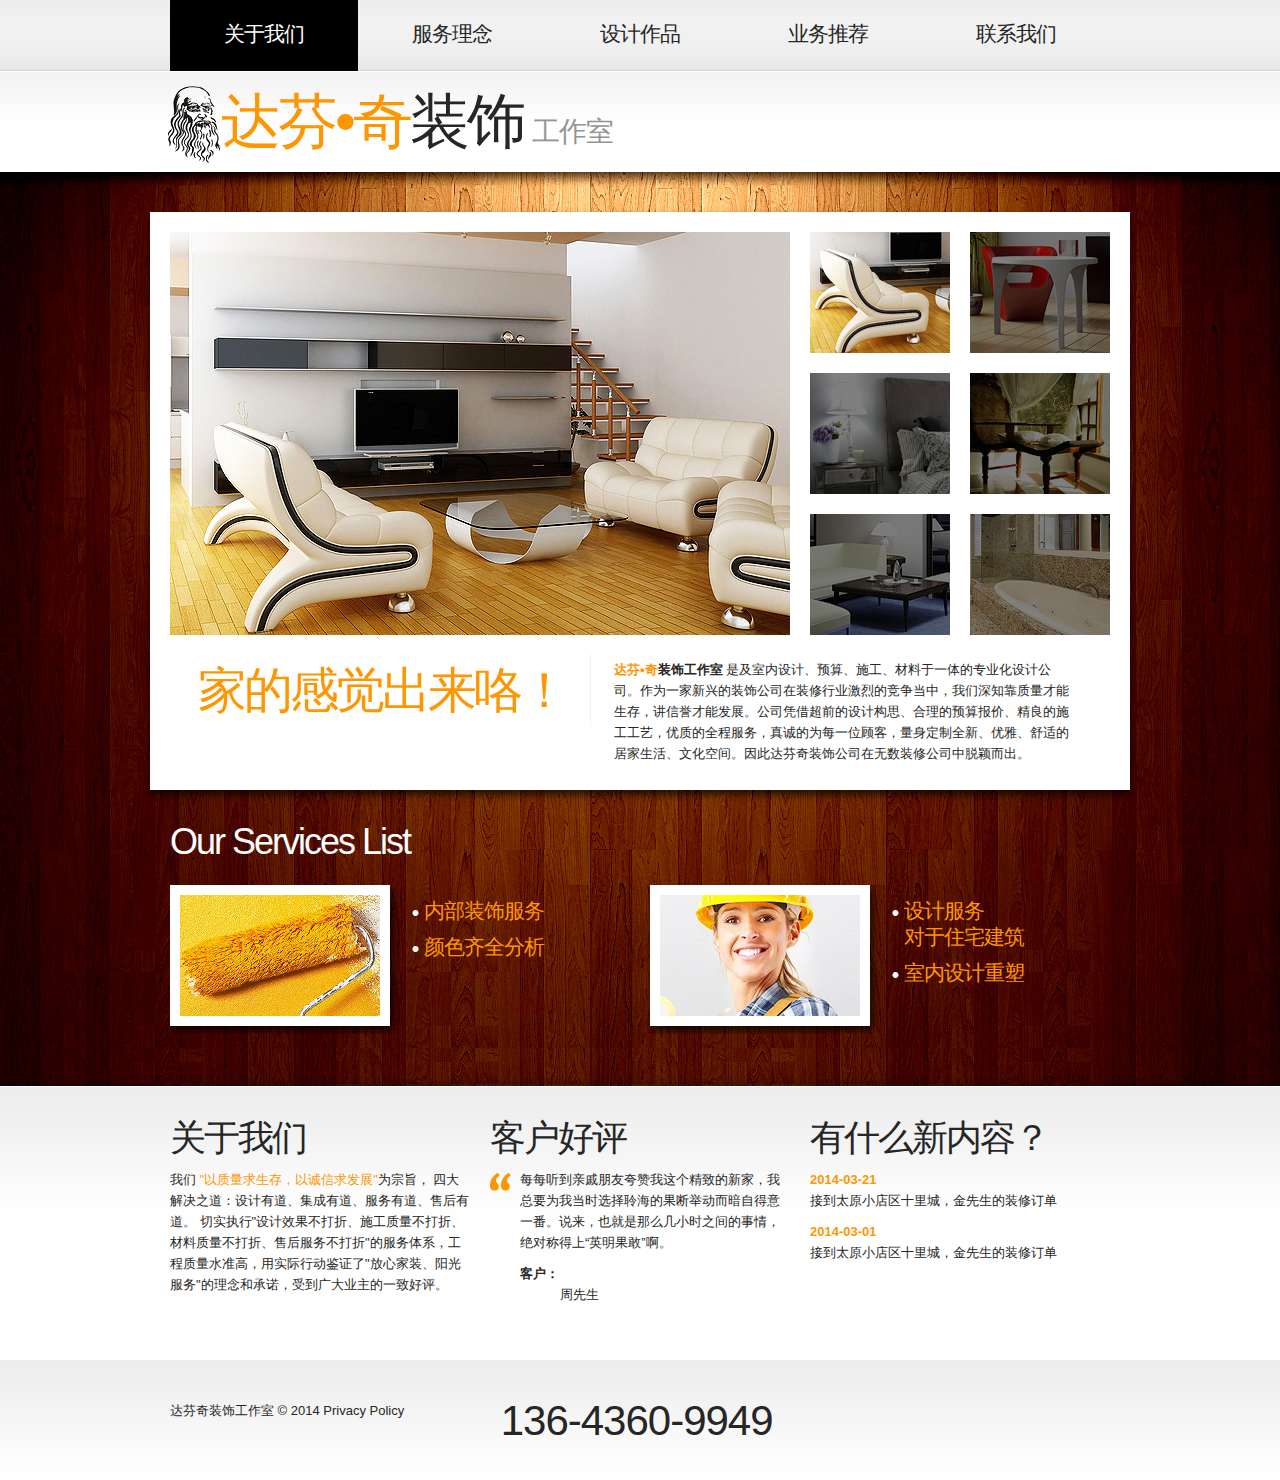
<file: index.html>
<!DOCTYPE html>
<html lang="en">
<head>
    <title>达芬•奇装饰工作室</title>
    <meta charset="utf-8">
    <link rel="stylesheet" href="css/reset.css" type="text/css" media="screen">
    <link rel="stylesheet" href="css/style.css" type="text/css" media="screen">
    <link rel="stylesheet" href="css/grid.css" type="text/css" media="screen">
    <script src="js/jquery-1.6.2.min.js" type="text/javascript"></script>
    <script src="js/jquery.galleriffic.js" type="text/javascript"></script>
    <script src="js/jquery.opacityrollover.js" type="text/javascript"></script>
    <!--[if lt IE 7]>
    <div style=' clear: both; text-align:center; position: relative;'>
        <a href="javascript:if(confirm('http://www.microsoft.com/windows/internet-explorer/default.aspx?ocid=ie6_countdown_bannercode  \n\n���ļ��޷��� Teleport Ultra ����, ��Ϊ ����һ�����·���ⲿ������Ϊ�����ʼ��ַ�ĵ�ַ��  \n\n�����ڷ������ϴ���?'))window.location='http://www.microsoft.com/windows/internet-explorer/default.aspx?ocid=ie6_countdown_bannercode'"
           tppabs="http://www.microsoft.com/windows/internet-explorer/default.aspx?ocid=ie6_countdown_bannercode"><img
                src="../../../../storage.ie6countdown.com/assets/100/images/banners/warning_bar_0000_us.jpg"
                tppabs="http://storage.ie6countdown.com/assets/100/images/banners/warning_bar_0000_us.jpg" border="0"
                alt=""/></a>
    </div>
    <![endif]-->
    <!--[if lt IE 9]>
    <script type="text/javascript" src="js/html5.js"></script>
    <link rel="stylesheet" href="css/ie.css" type="text/css" media="screen">
    <![endif]-->
</head>
<body id="page1">
<!--==============================header=================================-->
<header>
    <div class="row-1">
        <div class="main">
            <div class="container_12">
                <div class="grid_12">
                    <nav>
                        <ul class="menu">
                            <li><a class="active" href="index.html">关于我们</a></li>
                            <li><a href="services.html">服务理念</a></li>
                            <li><a href="catalogue.html">设计作品</a></li>
                            <li><a href="pricing.html">业务推荐</a></li>
                            <li><a href="contacts.html">联系我们</a></li>
                        </ul>
                    </nav>
                </div>
            </div>
            <div class="clear"></div>
        </div>
    </div>
    <div class="row-2">
        <div class="main">
            <div class="container_12">
                <div class="grid_9">
                    <h1>
                        <a class="logo" href="index.html"><img src="images/logo.png"><strong>达芬•奇</strong>装饰</a>
                        <span>工作室</span>
                    </h1>
                </div>
                <!--  <div class="grid_3">
                   <form id="search-form" method="post" enctype="multipart/form-data">
                       <fieldset>
                           <div class="search-field">
                            <input name="search" type="text"/>
                               <a class="search-button" href="#"
                                  onClick="document.getElementById('search-form').submit()"><span>search</span></a>
                          </div>
                        </fieldset>
                    </form>
                </div>     -->
                <div class="clear"></div>
            </div>
        </div>
    </div>
</header>
<div class="ic">More Website Templates @ TemplateMonster.com - August22nd 2011!</div>

<!-- content -->
<section id="content">
    <div class="bg-top">
        <div class="bg-top-2">
            <div class="bg">
                <div class="bg-top-shadow">
                    <div class="main">
                        <div class="gallery p3">
                            <div class="wrapper indent-bot">
                                <div id="gallery" class="content">
                                    <div class="wrapper">
                                        <div class="slideshow-container">
                                            <div id="slideshow" class="slideshow"></div>
                                        </div>
                                    </div>
                                </div>
                                <div id="thumbs" class="navigation">
                                    <ul class="thumbs noscript">
                                        <li>
                                            <a class="thumb" href="images/gallery-img1.jpg" title=""> <img
                                                    src="images/thumb-1.jpg" alt=""/><span></span> </a>
                                        </li>
                                        <li>
                                            <a class="thumb" href="images/gallery-img2.jpg"
                                               title=""> <img src="images/thumb-2.jpg"
                                                              alt=""/> <span></span></a>
                                        </li>
                                        <li>
                                            <a class="thumb" href="images/gallery-img3.jpg"
                                               title=""> <img src="images/thumb-3.jpg"
                                                              alt=""/> <span></span></a>
                                        </li>
                                        <li>
                                            <a class="thumb" href="images/gallery-img4.jpg"
                                               title=""> <img src="images/thumb-4.jpg"
                                                              alt=""/> <span></span></a>
                                        </li>
                                        <li>
                                            <a class="thumb" href="images/gallery-img5.jpg"
                                               title=""> <img src="images/thumb-5.jpg"
                                                              alt=""/> <span></span></a>
                                        </li>
                                        <li>
                                            <a class="thumb" href="images/gallery-img6.jpg"
                                               title=""> <img src="images/thumb-6.jpg"
                                                              alt=""/> <span></span></a>
                                        </li>
                                    </ul>
                                </div>
                            </div>
                            <div class="inner">
                                <div class="wrapper">
                                    <span class="title img-indent3">家的感觉出来咯！</span>

                                    <div class="extra-wrap indent-top2">

                                        <strong><a target="_blank">达芬•奇</a>装饰工作室</strong>
                                        是及室内设计、预算、施工、材料于一体的专业化设计公司。作为一家新兴的装饰公司在装修行业激烈的竞争当中，我们深知靠质量才能生存，讲信誉才能发展。公司凭借超前的设计构思、合理的预算报价、精良的施工工艺，优质的全程服务，真诚的为每一位顾客，量身定制全新、优雅、舒适的居家生活、文化空间。因此达芬奇装饰公司在无数装修公司中脱颖而出。
                                    </div>
                                </div>
                            </div>
                        </div>
                        <div class="container_12">
                            <div class="wrapper">
                                <article class="grid_12">
                                    <h3 class="color-1">Our Services List</h3>

                                    <div class="wrapper">
                                        <article class="grid_6 alpha">
                                            <figure class="img-indent frame"><img src="images/page1-img1.jpg"
                                                                                  alt=""/></figure>
                                            <div class="extra-wrap">
                                                <div class="indent-top">
                                                    <ul class="list-1">
                                                        <li><a href="#">内部装饰服务</a></li>
                                                        <li class="last"><a href="#">颜色齐全分析</a>
                                                        </li>
                                                    </ul>
                                                </div>
                                            </div>
                                            <div class="clear"></div>
                                        </article>
                                        <article class="grid_6 omega">
                                            <figure class="img-indent frame"><img src="images/page1-img2.jpg"
                                                                                  alt=""/></figure>
                                            <div class="extra-wrap">
                                                <div class="indent-top">
                                                    <ul class="list-1">
                                                        <li><a href="#">设计服务<br>对于住宅建筑</a>
                                                        </li>
                                                        <li class="last"><a href="#">室内设计重塑</a></li>
                                                    </ul>
                                                </div>
                                            </div>
                                            <div class="clear"></div>
                                        </article>
                                    </div>
                                </article>
                            </div>
                        </div>
                    </div>
                </div>
            </div>
        </div>
    </div>
    <div class="bg-bot">
        <div class="main">
            <div class="container_12">
                <div class="wrapper">
                    <article class="grid_4">
                        <h3 class="prev-indent-bot">关于我们</h3>

                        <p class="prev-indent-bot">我们<a target="_blank">
                            "以质量求生存，以诚信求发展"</a>为宗旨， 四大解决之道：设计有道、集成有道、服务有道、售后有道。
                            切实执行"设计效果不打折、施工质量不打折、材料质量不打折、售后服务不打折"的服务体系，工程质量水准高，用实际行动鉴证了"放心家装、阳光服务"的理念和承诺，受到广大业主的一致好评。
                    </article>
                    <article class="grid_4">
                        <h3 class="prev-indent-bot">客户好评</h3>

                        <div class="quote">
                            <p class="prev-indent-bot">每每听到亲戚朋友夸赞我这个精致的新家，我总要为我当时选择聆海的果断举动而暗自得意一番。说来，也就是那么几小时之间的事情，绝对称得上“英明果敢”啊。
                            </p>
                            <h5>客户：</h5>
                            &nbsp;&nbsp;&nbsp;&nbsp;&nbsp;&nbsp;&nbsp;&nbsp;&nbsp;&nbsp;
                            周先生
                        </div>
                    </article>
                    <article class="grid_4">
                        <h3 class="prev-indent-bot">有什么新内容？</h3>
                        <time class="tdate-1" datetime="2011-08-15"><a class="link" href="#">2014-03-21</a></time>
                        <p class="prev-indent-bot">接到太原小店区十里城，金先生的装修订单</p>
                        <time class="tdate-1" datetime="2011-08-11"><a class="link" href="#">2014-03-01</a></time>
                        <p class="prev-indent-bot">接到太原小店区十里城，金先生的装修订单</p>
                    </article>
                </div>
            </div>
        </div>
    </div>
</section>

<!--==============================footer=================================-->
<footer>
    <div class="main">
        <div class="container_12">
            <div class="wrapper">
                <div class="grid_4">
                    <div>达芬奇装饰工作室 &copy; 2014 <a class="link color-3" href="#">Privacy Policy</a>
                    </div>

                </div>
                <div class="grid_4">
                    <span class="phone-numb"><span></span> 136-4360-9949</span>
                </div>
                <!--<div class="grid_4">
                    <ul class="list-services">
                        <li><a href="#"></a></li>
                        <li><a class="item-2" href="#"></a></li>
                        <li><a class="item-3" href="#"></a></li>
                        <li><a class="item-4" href="#"></a></li>
                    </ul>
                </div>-->
            </div>
        </div>
    </div>
</footer>
<script type="text/javascript">
    $(window).load(function () {
        // We only want these styles applied when javascript is enabled
        $('div.navigation').css({'width': '320px', 'float': 'right'});
        $('div.content').css('display', 'block');

        // Initially set opacity on thumbs and add
        // additional styling for hover effect on thumbs
        var onMouseOutOpacity = 0.5;
        $('#thumbs ul.thumbs li span').opacityrollover({
            mouseOutOpacity: onMouseOutOpacity,
            mouseOverOpacity: 0.0,
            fadeSpeed: 'fast',
            exemptionSelector: '.selected'
        });

        // Initialize Advanced Galleriffic Gallery
        var gallery = $('#thumbs').galleriffic({
            delay: 7000,
            numThumbs: 12,
            preloadAhead: 6,
            enableTopPager: false,
            enableBottomPager: false,
            imageContainerSel: '#slideshow',
            controlsContainerSel: '',
            captionContainerSel: '',
            loadingContainerSel: '',
            renderSSControls: true,
            renderNavControls: true,
            playLinkText: 'Play Slideshow',
            pauseLinkText: 'Pause Slideshow',
            prevLinkText: 'Prev',
            nextLinkText: 'Next',
            nextPageLinkText: 'Next',
            prevPageLinkText: 'Prev',
            enableHistory: true,
            autoStart: 7000,
            syncTransitions: true,
            defaultTransitionDuration: 900,
            onSlideChange: function (prevIndex, nextIndex) {
                // 'this' refers to the gallery, which is an extension of $('#thumbs')
                this.find('ul.thumbs li span')
                        .css({opacity: 0.5})
            },
            onPageTransitionOut: function (callback) {
                this.find('ul.thumbs li span').css({display: 'block'});
            },
            onPageTransitionIn: function () {
                this.find('ul.thumbs li span').css({display: 'none'});
            }
        });
    });
</script>
</body>
</html>
</file>
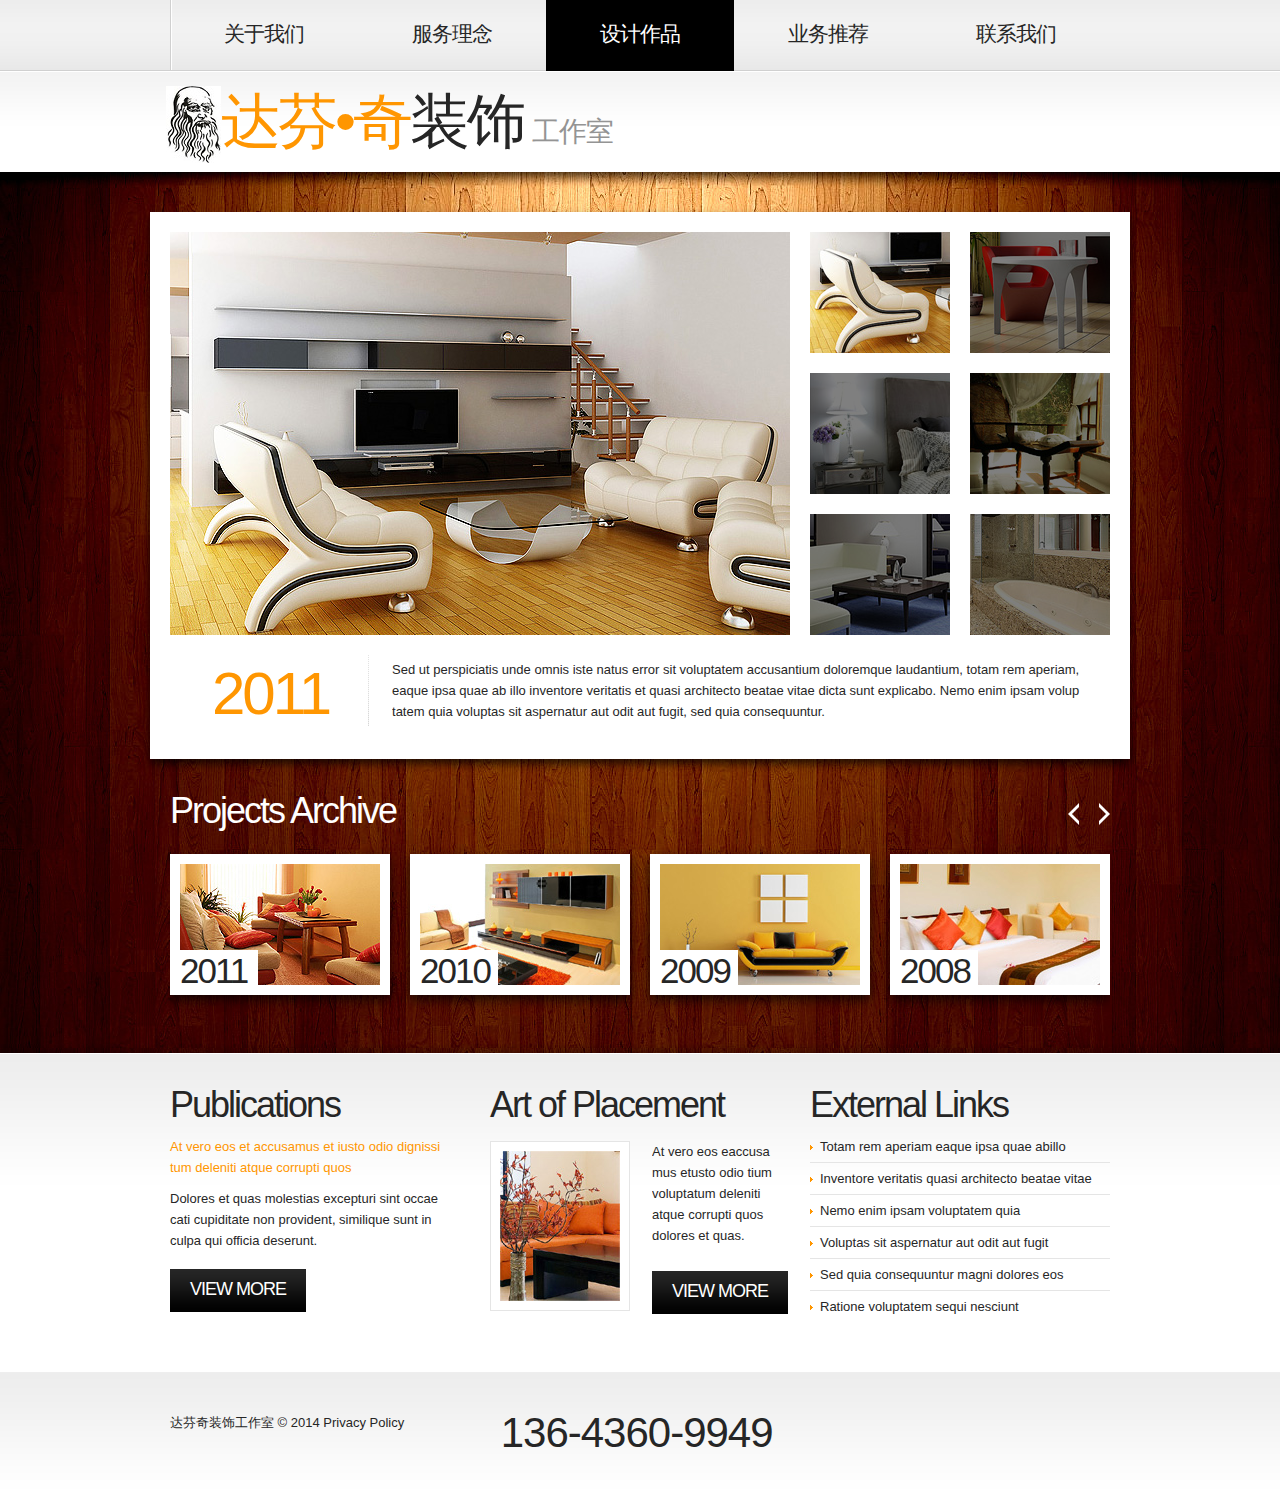
<file: catalogue.html>
<!DOCTYPE html>
<html lang="en">
<head>
    <title>设计作品</title>
    <meta charset="utf-8">
    <link rel="stylesheet" href="css/reset.css" tppabs="http://demo.html5xcss3.com/html5themes/templatesmonster/interio/css/reset.css" type="text/css" media="screen">
    <link rel="stylesheet" href="css/style.css" tppabs="http://demo.html5xcss3.com/html5themes/templatesmonster/interio/css/style.css" type="text/css" media="screen">
    <link rel="stylesheet" href="css/grid.css" tppabs="http://demo.html5xcss3.com/html5themes/templatesmonster/interio/css/grid.css" type="text/css" media="screen">   
    <script src="js/jquery-1.6.2.min.js" tppabs="http://demo.html5xcss3.com/html5themes/templatesmonster/interio/js/jquery-1.6.2.min.js" type="text/javascript"></script> 
    <script src="js/jquery.easing.1.3.js" tppabs="http://demo.html5xcss3.com/html5themes/templatesmonster/interio/js/jquery.easing.1.3.js" type="text/javascript"></script>
    <script src="js/jcarousellite_1.0.1.js" tppabs="http://demo.html5xcss3.com/html5themes/templatesmonster/interio/js/jcarousellite_1.0.1.js" type="text/javascript"></script>
    <script src="js/jquery.galleriffic.js" tppabs="http://demo.html5xcss3.com/html5themes/templatesmonster/interio/js/jquery.galleriffic.js" type="text/javascript"></script>
    <script src="js/jquery.opacityrollover.js" tppabs="http://demo.html5xcss3.com/html5themes/templatesmonster/interio/js/jquery.opacityrollover.js" type="text/javascript"></script> 
    <script type="text/javascript">
		$(document).ready(function() { 
			$(".jCarouselLite").jCarouselLite({
				  btnNext: ".next",
				  btnPrev: ".prev",		  
				  speed: 400,		  
				  vertical: false,
				  circular: true,
				  easing:'easeOutQuart',
				  visible: 4,
				  start: 0,
				  scroll: 1
			 });
		});
	</script>    
	<!--[if lt IE 7]>
        <div style=' clear: both; text-align:center; position: relative;'>
            <a href="javascript:if(confirm('http://www.microsoft.com/windows/internet-explorer/default.aspx?ocid=ie6_countdown_bannercode  \n\n���ļ��޷��� Teleport Ultra ����, ��Ϊ ����һ�����·���ⲿ������Ϊ�����ʼ��ַ�ĵ�ַ��  \n\n�����ڷ������ϴ���?'))window.location='http://www.microsoft.com/windows/internet-explorer/default.aspx?ocid=ie6_countdown_bannercode'" tppabs="http://www.microsoft.com/windows/internet-explorer/default.aspx?ocid=ie6_countdown_bannercode"><img src="../../../../storage.ie6countdown.com/assets/100/images/banners/warning_bar_0000_us.jpg" tppabs="http://storage.ie6countdown.com/assets/100/images/banners/warning_bar_0000_us.jpg" border="0"  alt="" /></a>
        </div>
	<![endif]-->
    <!--[if lt IE 9]>
   		<script type="text/javascript" src="js/html5.js" tppabs="http://demo.html5xcss3.com/html5themes/templatesmonster/interio/js/html5.js"></script>
        <link rel="stylesheet" href="css/ie.css" tppabs="http://demo.html5xcss3.com/html5themes/templatesmonster/interio/css/ie.css" type="text/css" media="screen">
	<![endif]-->
</head>
<body id="page3">
	<!--==============================header=================================-->
    <header>
    	<div class="row-1">
        	<div class="main">
            	<div class="container_12">
                	<div class="grid_12">
                    	<nav>
                            <ul class="menu">
                                <li><a href="index.html">关于我们</a></li>
                                <li><a href="services.html">服务理念</a></li>
                                <li><a class="active" href="catalogue.html">设计作品</a></li>
                                <li><a href="pricing.html">业务推荐</a></li>
                                <li><a href="contacts.html">联系我们</a></li>
                            </ul>
                        </nav>
                    </div>
                </div>
                <div class="clear"></div>
            </div>
        </div>
        <div class="row-2">
        	<div class="main">
            	<div class="container_12">
                	<div class="grid_9">
                    	<h1>
                            <a class="logo" href="index.html"><img src="images/logo.jpg"><strong>达芬•奇</strong>装饰</a>
                            <span>工作室</span>
                        </h1>
                    </div>
                    <!--<div class="grid_3">
                    	<form id="search-form" method="post" enctype="multipart/form-data">
                            <fieldset>	
                                <div class="search-field">
                                    <input name="search" type="text" />
                                    <a class="search-button" href="#" onClick="document.getElementById('search-form').submit()"><span>search</span></a>	
                                </div>						
                            </fieldset>
                        </form>
                     </div>
                     <div class="clear"></div>-->
                </div>
            </div>
        </div>    	
    </header><div class="ic">More Website Templates  @ TemplateMonster.com - August22nd 2011!</div>
    
<!-- content -->
    <section id="content">
        <div class="bg-top">
        	<div class="bg-top-2">
                <div class="bg">
                    <div class="bg-top-shadow">
                        <div class="main">
                            <div class="gallery p3">
                            	<div class="wrapper indent-bot">
                                    <div id="gallery" class="content">
                                       <div class="wrapper">
                                           <div class="slideshow-container">
                                                <div id="slideshow" class="slideshow"></div>
                                            </div>
                                        </div>
                                    </div>
                                    <div id="thumbs" class="navigation">
                                        <ul class="thumbs noscript">
                                            <li>
                                                <a class="thumb" href="images/gallery-img1.jpg" tppabs="http://demo.html5xcss3.com/html5themes/templatesmonster/interio/images/gallery-img1.jpg" title=""> <img src="images/thumb-1.jpg" tppabs="http://demo.html5xcss3.com/html5themes/templatesmonster/interio/images/thumb-1.jpg" alt="" /><span></span> </a>
                                            </li> 
                                            <li>
                                                <a class="thumb" href="images/gallery-img2.jpg" tppabs="http://demo.html5xcss3.com/html5themes/templatesmonster/interio/images/gallery-img2.jpg" title=""> <img src="images/thumb-2.jpg" tppabs="http://demo.html5xcss3.com/html5themes/templatesmonster/interio/images/thumb-2.jpg" alt="" /> <span></span></a>
                                            </li> 
                                            <li>
                                                <a class="thumb" href="images/gallery-img3.jpg" tppabs="http://demo.html5xcss3.com/html5themes/templatesmonster/interio/images/gallery-img3.jpg" title=""> <img src="images/thumb-3.jpg" tppabs="http://demo.html5xcss3.com/html5themes/templatesmonster/interio/images/thumb-3.jpg" alt="" /> <span></span></a>
                                            </li> 
                                            <li>
                                                <a class="thumb" href="images/gallery-img4.jpg" tppabs="http://demo.html5xcss3.com/html5themes/templatesmonster/interio/images/gallery-img4.jpg" title=""> <img src="images/thumb-4.jpg" tppabs="http://demo.html5xcss3.com/html5themes/templatesmonster/interio/images/thumb-4.jpg" alt="" /> <span></span></a>
                                            </li> 
                                            <li>
                                                <a class="thumb" href="images/gallery-img5.jpg" tppabs="http://demo.html5xcss3.com/html5themes/templatesmonster/interio/images/gallery-img5.jpg" title=""> <img src="images/thumb-5.jpg" tppabs="http://demo.html5xcss3.com/html5themes/templatesmonster/interio/images/thumb-5.jpg" alt="" /> <span></span></a>
                                            </li> 
                                            <li>
                                                <a class="thumb" href="images/gallery-img6.jpg" tppabs="http://demo.html5xcss3.com/html5themes/templatesmonster/interio/images/gallery-img6.jpg" title=""> <img src="images/thumb-6.jpg" tppabs="http://demo.html5xcss3.com/html5themes/templatesmonster/interio/images/thumb-6.jpg" alt="" /> <span></span></a>
                                            </li>           
                                        </ul>
                                    </div>
                                </div>
                                <div class="inner-2">
                                    <div class="wrapper">
                                        <span class="title t2 img-indent3">2011</span>
                                        <div class="extra-wrap indent-top2">
                                        	Sed ut perspiciatis unde omnis iste natus error sit voluptatem accusantium doloremque laudantium, totam rem aperiam, eaque ipsa quae ab illo inventore veritatis et quasi architecto beatae vitae dicta sunt explicabo. Nemo enim ipsam volup tatem quia voluptas sit aspernatur aut odit aut fugit, sed quia consequuntur.
                                        </div>
                                    </div>
                                </div>
                            </div>
                            <div class="carousel">
                                <h3 class="color-1 p2">Projects Archive</h3>
                                <a class="prev" href="#">Prev</a>
                                <a class="next" href="#">Next</a>
                                <div class="jCarouselLite">
                                    <ul id="carousel">
                                        <li><a href="#"><img src="images/page3-img1.jpg" tppabs="http://demo.html5xcss3.com/html5themes/templatesmonster/interio/images/page3-img1.jpg" alt="" /><span>2011</span></a></li>
                                        <li><a href="#"><img src="images/page3-img2.jpg" tppabs="http://demo.html5xcss3.com/html5themes/templatesmonster/interio/images/page3-img2.jpg" alt="" /><span>2010</span></a></li>
                                        <li><a href="#"><img src="images/page3-img3.jpg" tppabs="http://demo.html5xcss3.com/html5themes/templatesmonster/interio/images/page3-img3.jpg" alt="" /><span>2009</span></a></li>
                                        <li><a href="#"><img src="images/page3-img4.jpg" tppabs="http://demo.html5xcss3.com/html5themes/templatesmonster/interio/images/page3-img4.jpg" alt="" /><span>2008</span></a></li>
                                    </ul>
                                </div>
                            </div>
                        </div>
                    </div>
                </div>
            </div>	
        </div>
        <div class="bg-bot">
        	<div class="main">
            	<div class="container_12">
                	<div class="wrapper">
                    	<article class="grid_4">
                        	<div class="indent-right2">
                                <h3 class="prev-indent-bot">Publications</h3>
                                <p class="color-4 prev-indent-bot">At vero eos et accusamus et iusto odio dignissi tum deleniti atque corrupti quos</p>
                                <p>Dolores et quas molestias excepturi sint occae cati cupiditate non provident, similique sunt in culpa qui officia deserunt.</p>
                                <a class="button" href="#">View More</a>
                            </div>
                        </article>
                        <article class="grid_4">
                        	<h3 class="p2">Art of Placement</h3>
                            <div class="wrapper">
                            	<figure class="img-indent frame2"><img src="images/page3-img5.jpg" tppabs="http://demo.html5xcss3.com/html5themes/templatesmonster/interio/images/page3-img5.jpg" alt="" /></figure>
                                <div class="extra-wrap">
                                	<p class="img-indent-bot">At vero eos eaccusa mus etusto odio tium voluptatum deleniti atque corrupti quos dolores et quas.</p>
                                    <a class="button" href="#">View More</a>
                                </div>
                            </div>
                        </article>
                        <article class="grid_4">
                        	<h3 class="prev-indent-bot2">External Links</h3>
                            <ul class="list-2">
                            	<li><a href="#">Totam rem aperiam eaque ipsa quae abillo</a></li>
                                <li><a href="#">Inventore veritatis quasi architecto beatae vitae</a></li>
                                <li><a href="#">Nemo enim ipsam voluptatem quia</a></li>
                                <li><a href="#">Voluptas sit aspernatur aut odit aut fugit</a></li>
                                <li><a href="#">Sed quia consequuntur magni dolores eos</a></li>
                                <li class="last-item"><a href="#">Ratione voluptatem sequi nesciunt</a></li>
                            </ul>
                        </article>
                    </div>
                </div>
            </div>
        </div>
    </section>
    
	<!--==============================footer=================================-->
    <footer>
        <div class="main">
        	<div class="container_12">
            	<div class="wrapper">
                    <div class="grid_4">
                        <div>达芬奇装饰工作室 &copy; 2014 <a class="link color-3" href="#">Privacy Policy</a>
                        </div>

                    </div>
                    <div class="grid_4">
                        <span class="phone-numb"><span></span> 136-4360-9949</span>
                    </div>
                    <!--<div class="grid_4">
                    	<ul class="list-services">
                        	<li><a href="#"></a></li>
                            <li><a class="item-2" href="#"></a></li>
                            <li><a class="item-3" href="#"></a></li>
                            <li><a class="item-4" href="#"></a></li>
                        </ul>
                    </div>-->
                </div>
            </div>
        </div>
    </footer>
    <script type="text/javascript">
			$(window).load(function() {
			// We only want these styles applied when javascript is enabled
			$('div.navigation').css({'width' : '320px', 'float' : 'right'});
			$('div.content').css('display', 'block');
	
			// Initially set opacity on thumbs and add
			// additional styling for hover effect on thumbs
			var onMouseOutOpacity = 0.5;
			$('#thumbs ul.thumbs li span').opacityrollover({
				mouseOutOpacity:   onMouseOutOpacity,
				mouseOverOpacity:  0.0,
				fadeSpeed:         'fast',
				exemptionSelector: '.selected'
			});
			
			// Initialize Advanced Galleriffic Gallery
			var gallery = $('#thumbs').galleriffic({
				delay:                     7000,
				numThumbs:                 12,
				preloadAhead:              6,
				enableTopPager:            false,
				enableBottomPager:         false,
				imageContainerSel:         '#slideshow',
				controlsContainerSel:      '',
				captionContainerSel:       '',
				loadingContainerSel:       '',
				renderSSControls:          true,
				renderNavControls:         true,
				playLinkText:              'Play Slideshow',
				pauseLinkText:             'Pause Slideshow',
				prevLinkText:              'Prev',
				nextLinkText:              'Next',
				nextPageLinkText:          'Next',
				prevPageLinkText:          'Prev',
				enableHistory:             true,
				autoStart:                 7000,
				syncTransitions:           true,
				defaultTransitionDuration: 900,
				onSlideChange:             function(prevIndex, nextIndex) {
					// 'this' refers to the gallery, which is an extension of $('#thumbs')
					this.find('ul.thumbs li span')
						.css({opacity:0.5})
				},
				onPageTransitionOut:       function(callback) {
					this.find('ul.thumbs li span').css({display:'block'});
				},
				onPageTransitionIn:        function() {
					this.find('ul.thumbs li span').css({display:'none'});
				}
			});
		});
	</script>
</body>
</html>
</file>
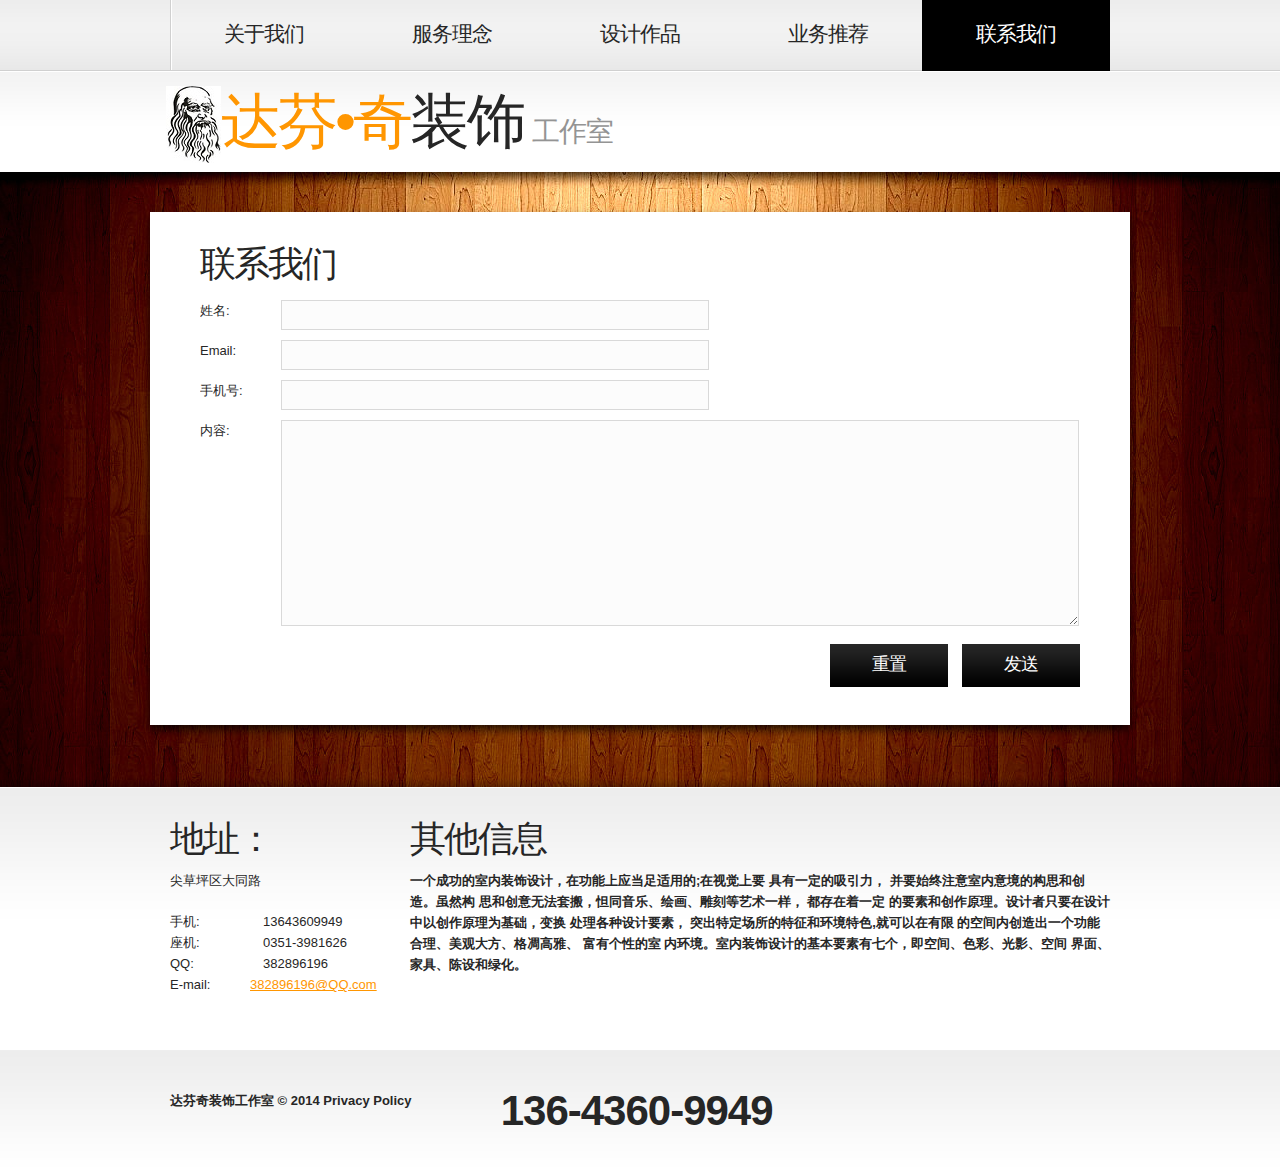
<file: contacts.html>
<!DOCTYPE html>
<html lang="en">
<head>
    <title>联系我们</title>
    <meta charset="utf-8">
    <link rel="stylesheet" href="css/reset.css" tppabs="http://demo.html5xcss3.com/html5themes/templatesmonster/interio/css/reset.css" type="text/css" media="screen">
    <link rel="stylesheet" href="css/style.css" tppabs="http://demo.html5xcss3.com/html5themes/templatesmonster/interio/css/style.css" type="text/css" media="screen">
    <link rel="stylesheet" href="css/grid.css" tppabs="http://demo.html5xcss3.com/html5themes/templatesmonster/interio/css/grid.css" type="text/css" media="screen">   
    <script src="js/jquery-1.6.2.min.js" tppabs="http://demo.html5xcss3.com/html5themes/templatesmonster/interio/js/jquery-1.6.2.min.js" type="text/javascript"></script>     
	<!--[if lt IE 7]>
        <div style=' clear: both; text-align:center; position: relative;'>
            <a href="javascript:if(confirm('http://www.microsoft.com/windows/internet-explorer/default.aspx?ocid=ie6_countdown_bannercode  \n\n���ļ��޷��� Teleport Ultra ����, ��Ϊ ����һ�����·���ⲿ������Ϊ�����ʼ��ַ�ĵ�ַ��  \n\n�����ڷ������ϴ���?'))window.location='http://www.microsoft.com/windows/internet-explorer/default.aspx?ocid=ie6_countdown_bannercode'" tppabs="http://www.microsoft.com/windows/internet-explorer/default.aspx?ocid=ie6_countdown_bannercode"><img src="../../../../storage.ie6countdown.com/assets/100/images/banners/warning_bar_0000_us.jpg" tppabs="http://storage.ie6countdown.com/assets/100/images/banners/warning_bar_0000_us.jpg" border="0"  alt="" /></a>
        </div>
	<![endif]-->
    <!--[if lt IE 9]>
   		<script type="text/javascript" src="js/html5.js" tppabs="http://demo.html5xcss3.com/html5themes/templatesmonster/interio/js/html5.js"></script>
        <link rel="stylesheet" href="css/ie.css" tppabs="http://demo.html5xcss3.com/html5themes/templatesmonster/interio/css/ie.css" type="text/css" media="screen">
	<![endif]-->
</head>
<body id="page5">
	<!--==============================header=================================-->
    <header>
    	<div class="row-1">
        	<div class="main">
            	<div class="container_12">
                	<div class="grid_12">
                    	<nav>
                            <ul class="menu">
                                <li><a href="index.html">关于我们</a></li>
                                <li><a href="services.html">服务理念</a></li>
                                <li><a href="catalogue.html">设计作品</a></li>
                                <li><a href="pricing.html">业务推荐</a></li>
                                <li><a class="active" href="contacts.html">联系我们</a></li>
                            </ul>
                        </nav>
                    </div>
                </div>
                <div class="clear"></div>
            </div>
        </div>
        <div class="row-2">
        	<div class="main">
            	<div class="container_12">
                	<div class="grid_9">
                    	<h1>
                            <a class="logo" href="index.html"><img src="images/logo.jpg"><strong>达芬•奇</strong>装饰</a>
                            <span>工作室</span>
                        </h1>
                    </div>
                    <!--<div class="grid_3">
                    	<form id="search-form" method="post" enctype="multipart/form-data">
                            <fieldset>	
                                <div class="search-field">
                                    <input name="search" type="text" />
                                    <a class="search-button" href="#" onClick="document.getElementById('search-form').submit()"><span>search</span></a>	
                                </div>						
                            </fieldset>
                        </form>
                     </div>
                     <div class="clear"></div>-->
                </div>
            </div>
        </div>    	
    </header><div class="ic">More Website Templates  @ TemplateMonster.com - August22nd 2011!</div>
    
<!-- content -->
    <section id="content">
        <div class="bg-top">
        	<div class="bg-top-2">
                <div class="bg">
                    <div class="bg-top-shadow">
                        <div class="main">
                            <div class="box">
                                <div class="padding">
                                    <div class="container_12">
                                        <div class="wrapper">
                                            <div class="grid_12">
                                            	<div class="indent-left">
                                                	<h3 class="p2">联系我们</h3>
                                                    <form id="contact-form" method="post" enctype="multipart/form-data">                    
                                                        <fieldset>
                                                              <label><span class="text-form">姓名:</span><input name="p1" type="text" /></label>
                                                              <label><span class="text-form">Email:</span><input name="p2" type="text" /></label>   
                                                              <label><span class="text-form">手机号:</span><input name="p3" type="text" /></label>
                                                              <div class="wrapper"><div class="text-form">内容:</div><textarea></textarea></div>
                                                              <div class="buttons">
                                                                  <a class="button" href="#" onClick="document.getElementById('contact-form').reset()">重置</a>
                                                                  <a class="button" href="#" onClick="document.getElementById('contact-form').submit()">发送</a>
                                                              </div>                             
                                                        </fieldset>						
                                                    </form>
                                                </div>
                                            </div>
                                        </div>
                                    </div>
                                </div>
                            </div>
                        </div>
                    </div>
                </div>
            </div>	
        </div>
        <div class="bg-bot">
        	<div class="main">
            	<div class="container_12">
                	<div class="wrapper">
                    	<article class="grid_3">
                        	<h3 class="prev-indent-bot">地址：</h3>
                            <dl>
                                <dt class="indent-bot">尖草坪区大同路<br></dt>
                                <dd><span>手机:</span>  13643609949</dd>
                                <dd><span>座机:</span>  0351-3981626</dd>
                                <dd><span>QQ:</span>  382896196</dd>
                                <dd><strong>E-mail:</strong> <a href="#">382896196@QQ.com</a></dd>
                            </dl>
                        </article>
                        <article class="grid_9">
                        	<h3 class="prev-indent-bot">其他信息</h3>
                            <strong>一个成功的室内装饰设计，在功能上应当足适用的;在视觉上要 具有一定的吸引力，
                                并要始终注意室内意境的构思和创造。虽然构 思和创意无法套搬，怛同音乐、绘画、雕刻等艺术一样，
                                都存在着一定 的要素和创作原理。设计者只要在设计中以创作原理为基础，变换 处理各种设计要素，
                                突出特定场所的特征和环境特色,就可以在有限 的空间内创造出一个功能合理、美观大方、格凋高雅、
                                富有个性的室 内环境。室内装饰设计的基本要素有七个，即空间、色彩、光影、空间 界面、家具、陈设和绿化。
                        </article>
                    </div>
                </div>
            </div>
        </div>
    </section>
    
	<!--==============================footer=================================-->
    <footer>
        <div class="main">
        	<div class="container_12">
            	<div class="wrapper">
                    <div class="grid_4">
                        <div>达芬奇装饰工作室 &copy; 2014 <a class="link color-3" href="#">Privacy Policy</a>
                        </div>

                    </div>
                    <div class="grid_4">
                        <span class="phone-numb"><span></span> 136-4360-9949</span>
                    </div>
                    <!--<div class="grid_4">
                    	<ul class="list-services">
                        	<li><a href="#"></a></li>
                            <li><a class="item-2" href="#"></a></li>
                            <li><a class="item-3" href="#"></a></li>
                            <li><a class="item-4" href="#"></a></li>
                        </ul>
                    </div>-->
                </div>
            </div>
        </div>
    </footer>
</body>
</html>
</file>
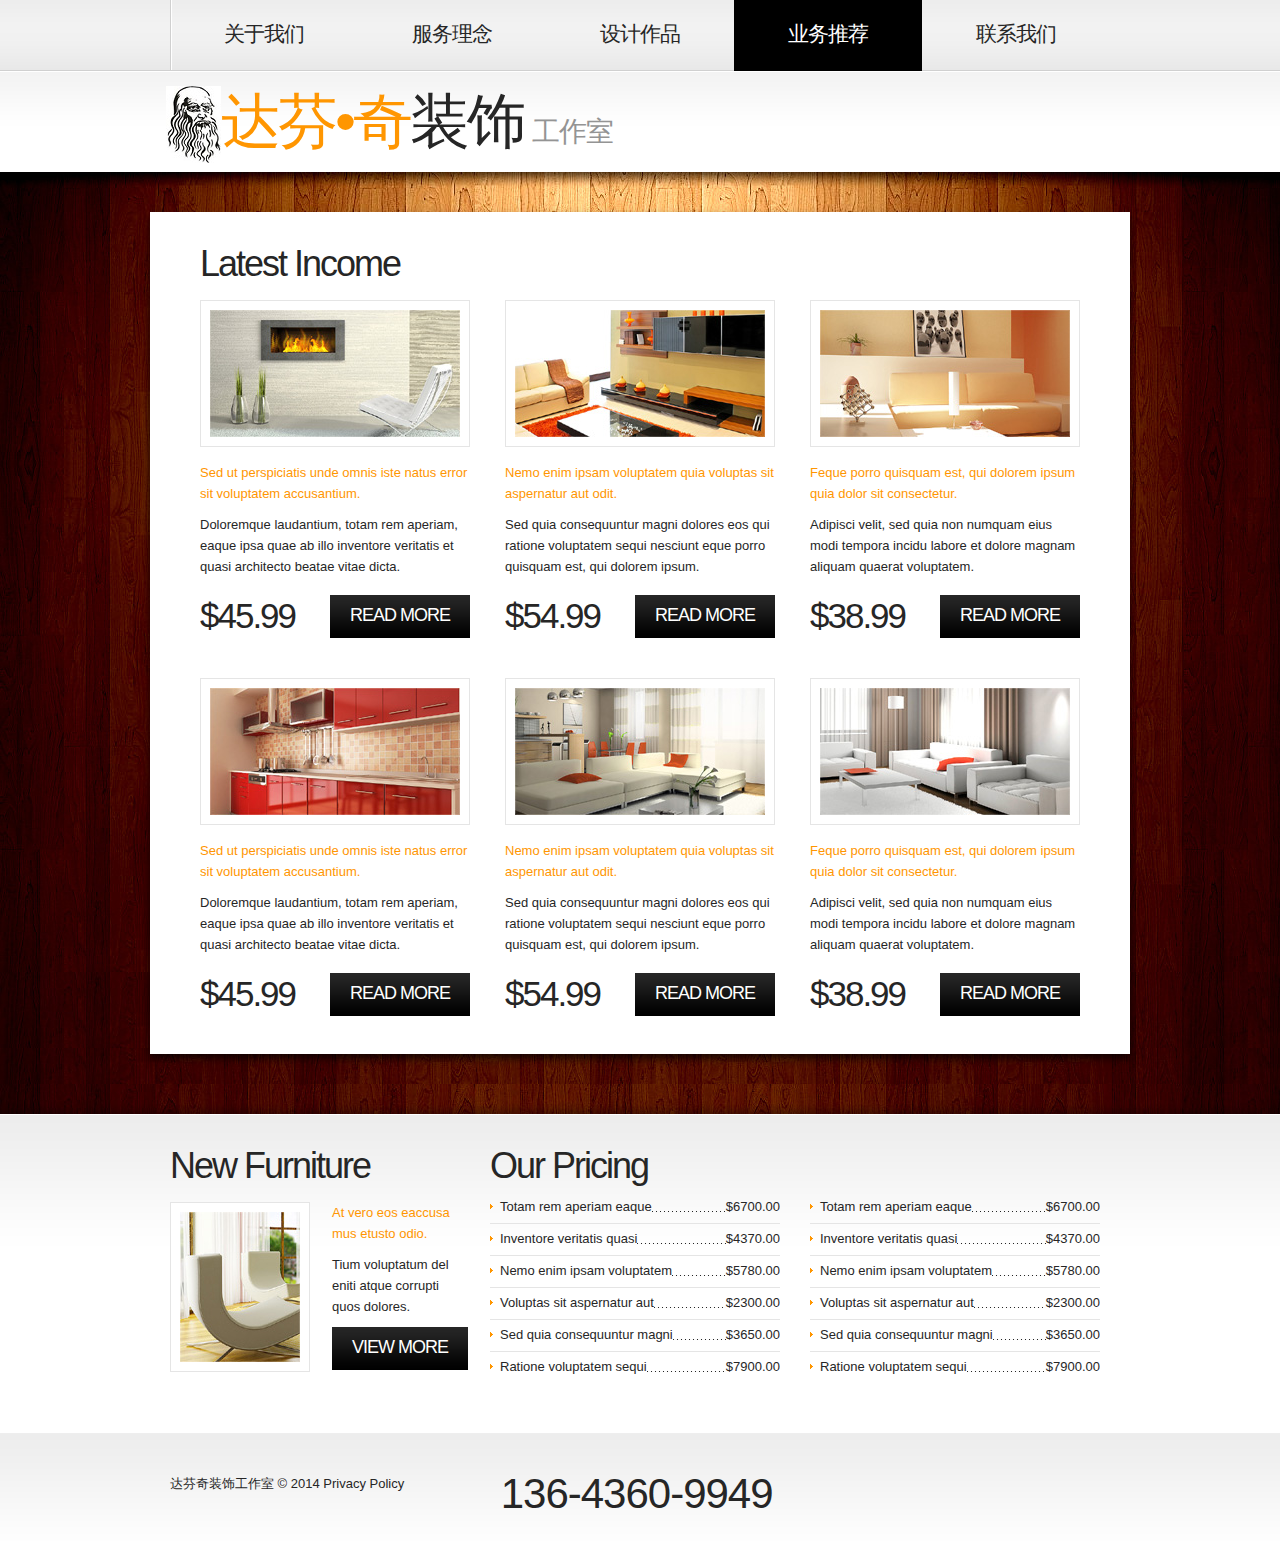
<file: pricing.html>
<!DOCTYPE html>
<html lang="en">
<head>
    <title>业务推荐</title>
    <meta charset="utf-8">
    <link rel="stylesheet" href="css/reset.css" tppabs="http://demo.html5xcss3.com/html5themes/templatesmonster/interio/css/reset.css" type="text/css" media="screen">
    <link rel="stylesheet" href="css/style.css" tppabs="http://demo.html5xcss3.com/html5themes/templatesmonster/interio/css/style.css" type="text/css" media="screen">
    <link rel="stylesheet" href="css/grid.css" tppabs="http://demo.html5xcss3.com/html5themes/templatesmonster/interio/css/grid.css" type="text/css" media="screen">   
    <script src="js/jquery-1.6.2.min.js" tppabs="http://demo.html5xcss3.com/html5themes/templatesmonster/interio/js/jquery-1.6.2.min.js" type="text/javascript"></script>    
	<!--[if lt IE 7]>
        <div style=' clear: both; text-align:center; position: relative;'>
            <a href="javascript:if(confirm('http://www.microsoft.com/windows/internet-explorer/default.aspx?ocid=ie6_countdown_bannercode  \n\n���ļ��޷��� Teleport Ultra ����, ��Ϊ ����һ�����·���ⲿ������Ϊ�����ʼ��ַ�ĵ�ַ��  \n\n�����ڷ������ϴ���?'))window.location='http://www.microsoft.com/windows/internet-explorer/default.aspx?ocid=ie6_countdown_bannercode'" tppabs="http://www.microsoft.com/windows/internet-explorer/default.aspx?ocid=ie6_countdown_bannercode"><img src="../../../../storage.ie6countdown.com/assets/100/images/banners/warning_bar_0000_us.jpg" tppabs="http://storage.ie6countdown.com/assets/100/images/banners/warning_bar_0000_us.jpg" border="0"  alt="" /></a>
        </div>
	<![endif]-->
    <!--[if lt IE 9]>
   		<script type="text/javascript" src="js/html5.js" tppabs="http://demo.html5xcss3.com/html5themes/templatesmonster/interio/js/html5.js"></script>
        <link rel="stylesheet" href="css/ie.css" tppabs="http://demo.html5xcss3.com/html5themes/templatesmonster/interio/css/ie.css" type="text/css" media="screen">
	<![endif]-->
</head>
<body id="page4">
	<!--==============================header=================================-->
    <header>
    	<div class="row-1">
        	<div class="main">
            	<div class="container_12">
                	<div class="grid_12">
                    	<nav>
                            <ul class="menu">
                                <li><a href="index.html">关于我们</a></li>
                                <li><a href="services.html">服务理念</a></li>
                                <li><a href="catalogue.html">设计作品</a></li>
                                <li><a class="active" href="pricing.html">业务推荐</a></li>
                                <li><a href="contacts.html">联系我们</a></li>
                            </ul>
                        </nav>
                    </div>
                </div>
                <div class="clear"></div>
            </div>
        </div>
        <div class="row-2">
        	<div class="main">
            	<div class="container_12">
                	<div class="grid_9">
                    	<h1>
                            <a class="logo" href="index.html"><img src="images/logo.jpg"><strong>达芬•奇</strong>装饰</a>
                            <span>工作室</span>
                        </h1>
                    </div>
                    <!--<div class="grid_3">
                    	<form id="search-form" method="post" enctype="multipart/form-data">
                            <fieldset>	
                                <div class="search-field">
                                    <input name="search" type="text" />
                                    <a class="search-button" href="#" onClick="document.getElementById('search-form').submit()"><span>search</span></a>	
                                </div>						
                            </fieldset>
                        </form>
                     </div>
                     <div class="clear"></div>-->
                </div>
            </div>
        </div>    	
    </header><div class="ic">More Website Templates  @ TemplateMonster.com - August22nd 2011!</div>
    
<!-- content -->
    <section id="content">
        <div class="bg-top">
        	<div class="bg-top-2">
                <div class="bg">
                    <div class="bg-top-shadow">
                        <div class="main">
                            <div class="box">
                                <div class="padding">
                                    <div class="container_12">
                                        <div class="wrapper">
                                            <div class="grid_12">
                                            	<div class="indent-left p2">
                                                	<h3 class="p0">Latest Income</h3>
                                                </div>
                                                <div class="wrapper p4">
                                                    <article class="grid_4 alpha">
                                                        <div class="indent-left">
                                                            <figure class="frame2 p2"><img src="images/page4-img1.jpg" tppabs="http://demo.html5xcss3.com/html5themes/templatesmonster/interio/images/page4-img1.jpg" alt="" /></figure>
                                                            <p class="color-4 prev-indent-bot">Sed ut perspiciatis unde omnis iste natus error sit voluptatem accusantium.</p>
                                                            <p>Doloremque laudantium, totam rem aperiam, eaque ipsa quae ab illo inventore veritatis et quasi architecto beatae vitae dicta.</p>
                                                            <div class="wrapper">
                                                            	<span class="price fleft">$45.99</span>
                                                                <a class="button fright" href="#">Read More</a>
                                                            </div>
                                                        </div>
                                                    </article>
                                                    <article class="grid_4">
                                                        <div class="indent3">
                                                            <figure class="frame2 p2"><img src="images/page4-img2.jpg" tppabs="http://demo.html5xcss3.com/html5themes/templatesmonster/interio/images/page4-img2.jpg" alt="" /></figure>
                                                            <p class="color-4 prev-indent-bot">Nemo enim ipsam voluptatem quia voluptas sit aspernatur aut odit.</p>
                                                            <p>Sed quia consequuntur magni dolores eos qui ratione voluptatem sequi nesciunt eque porro quisquam est, qui dolorem ipsum.</p>
                                                            <div class="wrapper">
                                                            	<span class="price fleft">$54.99</span>
                                                                <a class="button fright" href="#">Read More</a>
                                                            </div>
                                                        </div>
                                                    </article>
                                                    <article class="grid_4 omega">
                                                        <div class="indent-right">
                                                            <figure class="frame2 p2"><img src="images/page4-img3.jpg" tppabs="http://demo.html5xcss3.com/html5themes/templatesmonster/interio/images/page4-img3.jpg" alt="" /></figure>
                                                            <p class="color-4 prev-indent-bot">Feque porro quisquam est, qui dolorem ipsum quia dolor sit consectetur.</p>
                                                            <p>Adipisci velit, sed quia non numquam eius modi tempora incidu labore et dolore magnam aliquam quaerat voluptatem.</p>
                                                            <div class="wrapper">
                                                            	<span class="price fleft">$38.99</span>
                                                                <a class="button fright" href="#">Read More</a>
                                                            </div>
                                                        </div>
                                                    </article>
                                                </div>
                                                <div class="wrapper">
                                                    <article class="grid_4 alpha">
                                                        <div class="indent-left">
                                                            <figure class="frame2 p2"><img src="images/page4-img4.jpg" tppabs="http://demo.html5xcss3.com/html5themes/templatesmonster/interio/images/page4-img4.jpg" alt="" /></figure>
                                                            <p class="color-4 prev-indent-bot">Sed ut perspiciatis unde omnis iste natus error sit voluptatem accusantium.</p>
                                                            <p>Doloremque laudantium, totam rem aperiam, eaque ipsa quae ab illo inventore veritatis et quasi architecto beatae vitae dicta.</p>
                                                            <div class="wrapper">
                                                            	<span class="price fleft">$45.99</span>
                                                                <a class="button fright" href="#">Read More</a>
                                                            </div>
                                                        </div>
                                                    </article>
                                                    <article class="grid_4">
                                                        <div class="indent3">
                                                            <figure class="frame2 p2"><img src="images/page4-img5.jpg" tppabs="http://demo.html5xcss3.com/html5themes/templatesmonster/interio/images/page4-img5.jpg" alt="" /></figure>
                                                            <p class="color-4 prev-indent-bot">Nemo enim ipsam voluptatem quia voluptas sit aspernatur aut odit.</p>
                                                            <p>Sed quia consequuntur magni dolores eos qui ratione voluptatem sequi nesciunt eque porro quisquam est, qui dolorem ipsum.</p>
                                                            <div class="wrapper">
                                                            	<span class="price fleft">$54.99</span>
                                                                <a class="button fright" href="#">Read More</a>
                                                            </div>
                                                        </div>
                                                    </article>
                                                    <article class="grid_4 omega">
                                                        <div class="indent-right">
                                                            <figure class="frame2 p2"><img src="images/page4-img6.jpg" tppabs="http://demo.html5xcss3.com/html5themes/templatesmonster/interio/images/page4-img6.jpg" alt="" /></figure>
                                                            <p class="color-4 prev-indent-bot">Feque porro quisquam est, qui dolorem ipsum quia dolor sit consectetur.</p>
                                                            <p>Adipisci velit, sed quia non numquam eius modi tempora incidu labore et dolore magnam aliquam quaerat voluptatem.</p>
                                                            <div class="wrapper">
                                                            	<span class="price fleft">$38.99</span>
                                                                <a class="button fright" href="#">Read More</a>
                                                            </div>
                                                        </div>
                                                    </article>
                                                </div>
                                            </div>
                                        </div>
                                    </div>
                                </div>
                            </div>
                        </div>
                    </div>
                </div>
            </div>	
        </div>
        <div class="bg-bot">
        	<div class="main">
            	<div class="container_12">
                	<div class="wrapper">
                    	<article class="grid_4">
                        	<h3 class="p2">New Furniture</h3>
                            <div class="wrapper">
                            	<figure class="img-indent frame2"><img src="images/page4-img7.jpg" tppabs="http://demo.html5xcss3.com/html5themes/templatesmonster/interio/images/page4-img7.jpg" alt="" /></figure>
                                <p class="prev-indent-bot color-4">At vero eos eaccusa mus etusto odio.</p>
                                <p class="prev-indent-bot">Tium voluptatum del eniti atque corrupti quos dolores.</p>
                                <a class="button" href="#">View More</a>
                            </div>
                        </article>
                        <article class="grid_8">
                        	<h3 class="prev-indent-bot2">Our Pricing</h3>
                            <div class="wrapper">
                            	<div class="grid_4 alpha">
                                	<div class="indent-right2">
                                        <ul class="price-list">
                                            <li><span>$6700.00</span><a href="#">Totam rem aperiam eaque</a><strong>&nbsp;</strong></li>
                                            <li><span>$4370.00</span><a href="#">Inventore veritatis quasi</a><strong>&nbsp;</strong></li>
                                            <li><span>$5780.00</span><a href="#">Nemo enim ipsam voluptatem</a><strong>&nbsp;</strong></li>
                                            <li><span>$2300.00</span><a href="#">Voluptas sit aspernatur aut</a><strong>&nbsp;</strong></li>
                                            <li><span>$3650.00</span><a href="#">Sed quia consequuntur magni</a><strong>&nbsp;</strong></li>
                                            <li class="last"><span>$7900.00</span><a href="#">Ratione voluptatem sequi</a><strong>&nbsp;</strong></li>
                                        </ul>
                                    </div>
                                </div>
                                <div class="grid_4 omega">
                                	<div class="indent-right2">
                                        <ul class="price-list">
                                            <li><span>$6700.00</span><a href="#">Totam rem aperiam eaque</a><strong>&nbsp;</strong></li>
                                            <li><span>$4370.00</span><a href="#">Inventore veritatis quasi</a><strong>&nbsp;</strong></li>
                                            <li><span>$5780.00</span><a href="#">Nemo enim ipsam voluptatem</a><strong>&nbsp;</strong></li>
                                            <li><span>$2300.00</span><a href="#">Voluptas sit aspernatur aut</a><strong>&nbsp;</strong></li>
                                            <li><span>$3650.00</span><a href="#">Sed quia consequuntur magni</a><strong>&nbsp;</strong></li>
                                            <li class="last"><span>$7900.00</span><a href="#">Ratione voluptatem sequi</a><strong>&nbsp;</strong></li>
                                        </ul>
                                    </div>
                                </div>
                            </div>
                        </article>
                    </div>
                </div>
            </div>
        </div>
    </section>
    
	<!--==============================footer=================================-->
    <footer>
        <div class="main">
        	<div class="container_12">
            	<div class="wrapper">
                    <div class="grid_4">
                        <div>达芬奇装饰工作室 &copy; 2014 <a class="link color-3" href="#">Privacy Policy</a>
                        </div>

                    </div>
                    <div class="grid_4">
                        <span class="phone-numb"><span></span> 136-4360-9949</span>
                    </div>
                    <!--<div class="grid_4">
                    	<ul class="list-services">
                        	<li><a href="#"></a></li>
                            <li><a class="item-2" href="#"></a></li>
                            <li><a class="item-3" href="#"></a></li>
                            <li><a class="item-4" href="#"></a></li>
                        </ul>
                    </div>-->
                </div>
            </div>
        </div>
    </footer>
</body>
</html>
</file>
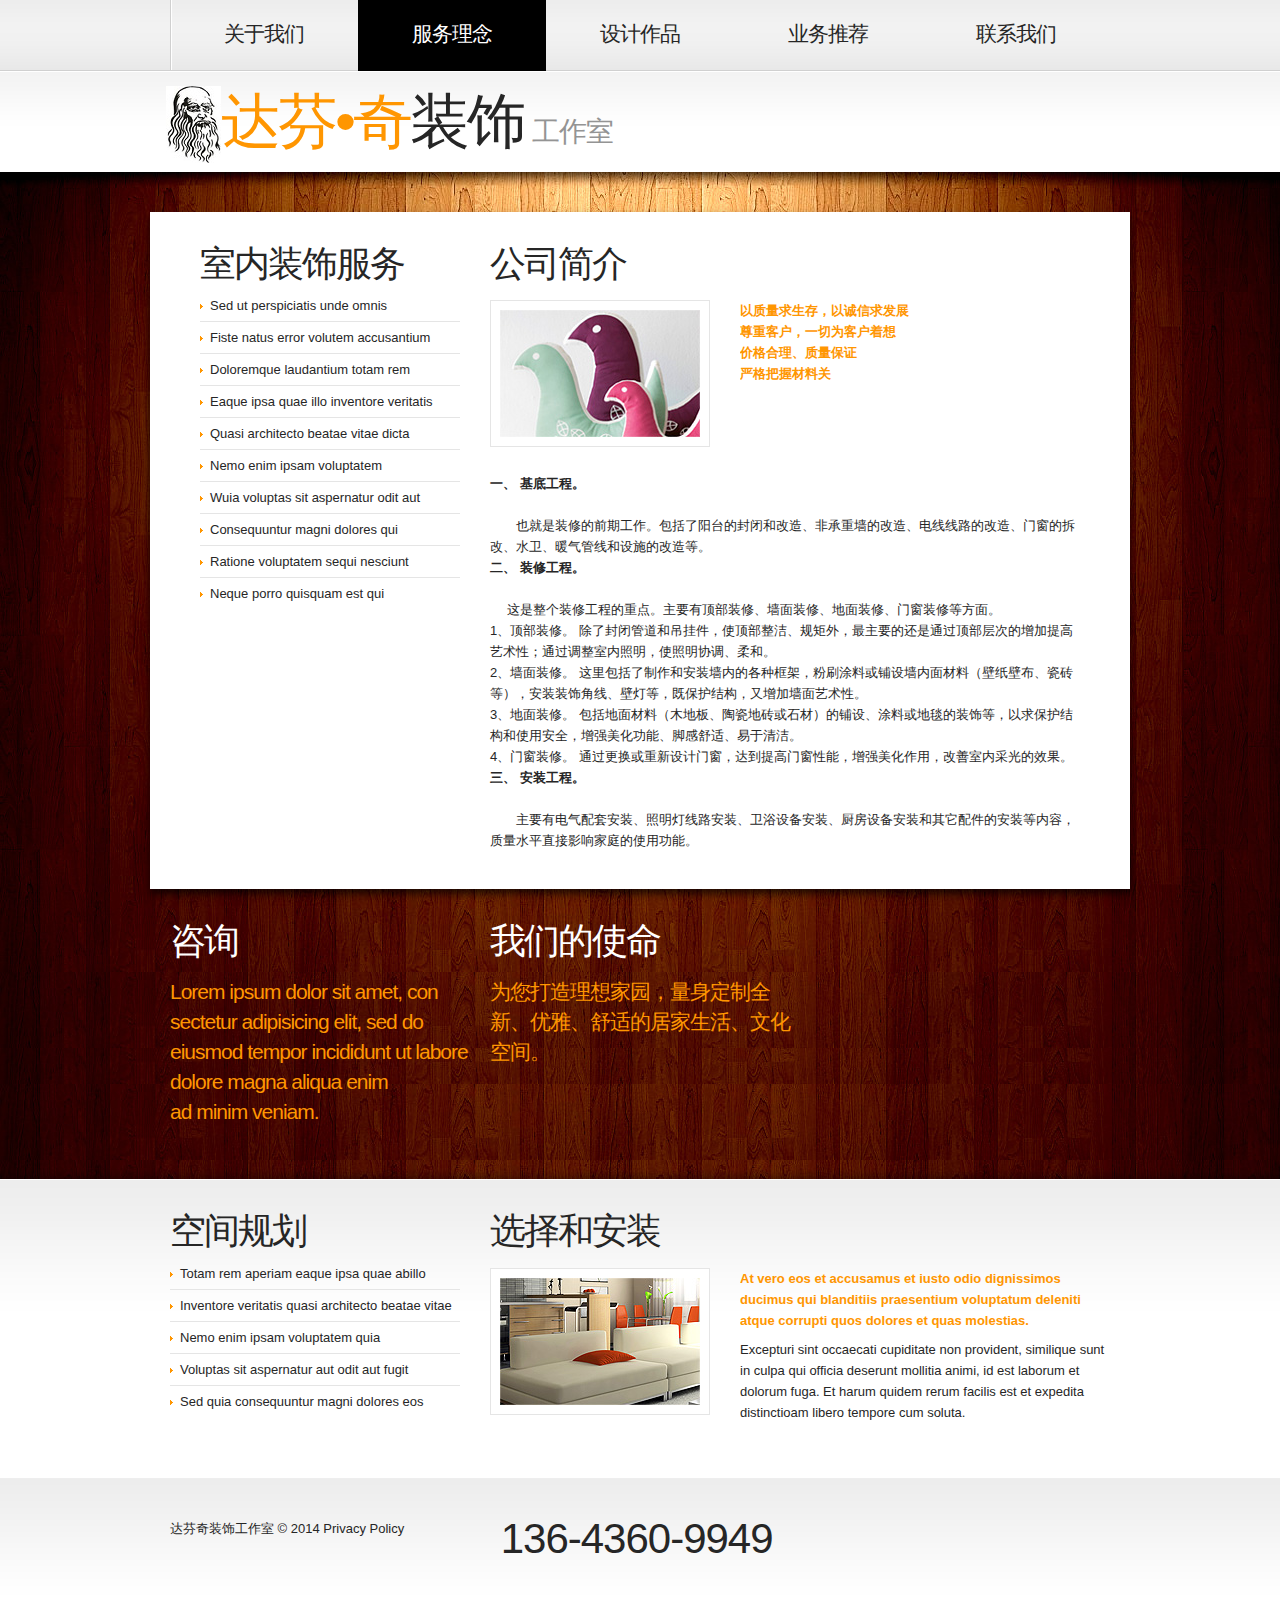
<file: services.html>
<!DOCTYPE html>
<html lang="en">
<head>
    <title>服务理念</title>
    <meta charset="utf-8">
    <link rel="stylesheet" href="css/reset.css" tppabs="http://demo.html5xcss3.com/html5themes/templatesmonster/interio/css/reset.css" type="text/css" media="screen">
    <link rel="stylesheet" href="css/style.css" tppabs="http://demo.html5xcss3.com/html5themes/templatesmonster/interio/css/style.css" type="text/css" media="screen">
    <link rel="stylesheet" href="css/grid.css" tppabs="http://demo.html5xcss3.com/html5themes/templatesmonster/interio/css/grid.css" type="text/css" media="screen">   
    <script src="js/jquery-1.6.2.min.js" tppabs="http://demo.html5xcss3.com/html5themes/templatesmonster/interio/js/jquery-1.6.2.min.js" type="text/javascript"></script>     
	<!--[if lt IE 7]>
        <div style=' clear: both; text-align:center; position: relative;'>
            <a href="javascript:if(confirm('http://www.microsoft.com/windows/internet-explorer/default.aspx?ocid=ie6_countdown_bannercode  \n\n���ļ��޷��� Teleport Ultra ����, ��Ϊ ����һ�����·���ⲿ������Ϊ�����ʼ��ַ�ĵ�ַ��  \n\n�����ڷ������ϴ���?'))window.location='http://www.microsoft.com/windows/internet-explorer/default.aspx?ocid=ie6_countdown_bannercode'" tppabs="http://www.microsoft.com/windows/internet-explorer/default.aspx?ocid=ie6_countdown_bannercode"><img src="../../../../storage.ie6countdown.com/assets/100/images/banners/warning_bar_0000_us.jpg" tppabs="http://storage.ie6countdown.com/assets/100/images/banners/warning_bar_0000_us.jpg" border="0"  alt="" /></a>
        </div>
	<![endif]-->
    <!--[if lt IE 9]>
   		<script type="text/javascript" src="js/html5.js" tppabs="http://demo.html5xcss3.com/html5themes/templatesmonster/interio/js/html5.js"></script>
        <link rel="stylesheet" href="css/ie.css" tppabs="http://demo.html5xcss3.com/html5themes/templatesmonster/interio/css/ie.css" type="text/css" media="screen">
	<![endif]-->
</head>
<body id="page2">
	<!--==============================header=================================-->
    <header>
    	<div class="row-1">
        	<div class="main">
            	<div class="container_12">
                	<div class="grid_12">
                    	<nav>
                            <ul class="menu">
                                <li><a href="index.html">关于我们</a></li>
                                <li><a class="active" href="services.html">服务理念</a></li>
                                <li><a href="catalogue.html">设计作品</a></li>
                                <li><a href="pricing.html">业务推荐</a></li>
                                <li><a href="contacts.html">联系我们</a></li>
                            </ul>
                        </nav>
                    </div>
                </div>
                <div class="clear"></div>
            </div>
        </div>
        <div class="row-2">
        	<div class="main">
            	<div class="container_12">
                	<div class="grid_9">
                    	<h1>
                            <a class="logo" href="index.html"><img src="images/logo.jpg"><strong>达芬•奇</strong>装饰</a>
                            <span>工作室</span>
                        </h1>
                    </div>
                   <!-- <div class="grid_3">
                    	<form id="search-form" method="post" enctype="multipart/form-data">
                            <fieldset>	
                                <div class="search-field">
                                    <input name="search" type="text" />
                                    <a class="search-button" href="#" onClick="document.getElementById('search-form').submit()"><span>search</span></a>	
                                </div>						
                            </fieldset>
                        </form>
                     </div>
                     <div class="clear"></div>-->
                </div>
            </div>
        </div>
    </header><div class="ic">More Website Templates  @ TemplateMonster.com - August22nd 2011!</div>
<!-- content -->
    <section id="content">
        <div class="bg-top">
        	<div class="bg-top-2">
                <div class="bg">
                    <div class="bg-top-shadow">
                        <div class="main">
                            <div class="box p3">
                                <div class="padding">
                                    <div class="container_12">
                                        <div class="wrapper">
                                            <div class="grid_12">
                                                <div class="wrapper">
                                                    <article class="grid_4 alpha">
                                                        <div class="indent">
                                                            <h3 class="prev-indent-bot2">室内装饰服务</h3>
                                                            <ul class="list-2">
                                                                <li><a href="#">Sed ut perspiciatis unde omnis </a></li>
                                                                <li><a href="#">Fiste natus error volutem accusantium</a></li>
                                                                <li><a href="#">Doloremque laudantium totam rem</a></li>
                                                                <li><a href="#">Eaque ipsa quae illo inventore veritatis</a></li>
                                                                <li><a href="#">Quasi architecto beatae vitae dicta</a></li>
                                                                <li><a href="#">Nemo enim ipsam voluptatem</a></li>
                                                                <li><a href="#">Wuia voluptas sit aspernatur odit aut</a></li>
                                                                <li><a href="#">Consequuntur magni dolores qui</a></li>
                                                                <li><a href="#">Ratione voluptatem sequi nesciunt</a></li>
                                                                <li class="last-item"><a href="#">Neque porro quisquam est qui</a></li>
                                                            </ul>
                                                        </div>
                                                    </article>
                                                    <article class="grid_8 omega">
                                                        <div class="indent-right">
                                                            <h3 class="p2">公司简介</h3>
                                                            <div class="wrapper prev-indent-bot2">
                                                                <figure class="img-indent2 frame2"><img src="images/page2-img1.jpg" tppabs="http://demo.html5xcss3.com/html5themes/templatesmonster/interio/images/page2-img1.jpg" alt="" /></figure>
                                                                <div class="extra-wrap">
                                                                    <h6 class="prev-indent-bot">
                                                                        以质量求生存，以诚信求发展<br>
                                                                        尊重客户，一切为客户着想<br>
                                                                        价格合理、质量保证<br>
                                                                        严格把握材料关</h6>
                                                                </div>
                                                            </div>
                                                            <br><h5>一、 基底工程。</h5>
                                                            <br>　　也就是装修的前期工作。包括了阳台的封闭和改造、非承重墙的改造、电线线路的改造、门窗的拆改、水卫、暖气管线和设施的改造等。
                                                            <br><h5>二、 装修工程。</h5>
                                                            <br>　 这是整个装修工程的重点。主要有顶部装修、墙面装修、地面装修、门窗装修等方面。
                                                            <br>1、顶部装修。 除了封闭管道和吊挂件，使顶部整洁、规矩外，最主要的还是通过顶部层次的增加提高艺术性；通过调整室内照明，使照明协调、柔和。
                                                            <br>2、墙面装修。 这里包括了制作和安装墙内的各种框架，粉刷涂料或铺设墙内面材料（壁纸壁布、瓷砖等），安装装饰角线、壁灯等，既保护结构，又增加墙面艺术性。
                                                            <br>3、地面装修。 包括地面材料（木地板、陶瓷地砖或石材）的铺设、涂料或地毯的装饰等，以求保护结构和使用安全，增强美化功能、脚感舒适、易于清洁。
                                                            <br>4、门窗装修。 通过更换或重新设计门窗，达到提高门窗性能，增强美化作用，改善室内采光的效果。
                                                            <br><h5>三、 安装工程。</h5>
                                                            <br>　　主要有电气配套安装、照明灯线路安装、卫浴设备安装、厨房设备安装和其它配件的安装等内容，质量水平直接影响家庭的使用功能。
                                                        </div>
                                                    </article>
                                                </div>
                                            </div>
                                        </div>
                                    </div>
                                </div>
                            </div>
                            <div class="container_12">
                            	<div class="wrapper">
                                	<article class="grid_4">
                                    	<h3 class="color-1 p2">咨询</h3>
                                        <span class="text-1">Lorem ipsum dolor sit amet, con sectetur adipisicing elit, sed do eiusmod tempor incididunt ut labore dolore magna aliqua enim <br>ad minim veniam.</span>
                                    </article>
                                    <article class="grid_4">
                                    	<h3 class="color-1 p2">我们的使命</h3>
                                        <span class="text-1">为您打造理想家园，量身定制全新、优雅、舒适的居家生活、文化空间。</span>
                                    </article>
                                    <!--<article class="grid_4">
                                    	<h3 class="color-1 indent-bot">Consultation</h3>
                                        <form id="subscribe-form" method="post" enctype="multipart/form-data">                    
                                            <fieldset>
                                                  <div class="subscribe-field">
                                                  	<input type="text" />
                                                  </div>
                                                  <a class="button" href="#" onClick="document.getElementById('subscribe-form').submit()">Subscribe</a>        
                                            </fieldset>						
                                        </form>
                                    </article>-->
                                </div>
                            </div>
                        </div>
                    </div>
                </div>
            </div>	
        </div>
        <div class="bg-bot">
        	<div class="main">
            	<div class="container_12">
                	<div class="wrapper">
                    	<article class="grid_4">
                        	<div class="indent-right2">
                                <h3 class="prev-indent-bot2">空间规划</h3>
                                <ul class="list-2">
                                    <li><a href="#">Totam rem aperiam eaque ipsa quae abillo</a></li>
                                    <li><a href="#">Inventore veritatis quasi architecto beatae vitae</a></li>
                                    <li><a href="#">Nemo enim ipsam voluptatem quia</a></li>
                                    <li><a href="#">Voluptas sit aspernatur aut odit aut fugit</a></li>
                                    <li class="last-item"><a href="#">Sed quia consequuntur magni dolores eos</a></li>
                                </ul>
                            </div>
                        </article>
                        <article class="grid_8">
                        	<h3 class="p2">选择和安装</h3>
                            <div class="wrapper">
                            	<figure class="img-indent2 frame2"><img src="images/page2-img2.jpg" tppabs="http://demo.html5xcss3.com/html5themes/templatesmonster/interio/images/page2-img2.jpg" alt="" /></figure>
                                <div class="extra-wrap">
                                	<h6 class="p1">At vero eos et accusamus et iusto odio dignissimos ducimus qui blanditiis praesentium voluptatum deleniti atque corrupti quos dolores et quas molestias.</h6>
                                    Excepturi sint occaecati cupiditate non provident, similique sunt in culpa qui officia deserunt mollitia animi, id est laborum et dolorum fuga. Et harum quidem rerum facilis est et expedita distinctioam libero tempore cum soluta.
                                </div>
                            </div>
                        </article>
                    </div>
                </div>
            </div>
        </div>
    </section>
    
	<!--==============================footer=================================-->
    <footer>
        <div class="main">
        	<div class="container_12">
            	<div class="wrapper">
                    <div class="grid_4">
                        <div>达芬奇装饰工作室 &copy; 2014 <a class="link color-3" href="#">Privacy Policy</a>
                        </div>

                    </div>
                    <div class="grid_4">
                        <span class="phone-numb"><span></span> 136-4360-9949</span>
                    </div>
                    <!--<div class="grid_4">
                    	<ul class="list-services">
                        	<li><a href="#"></a></li>
                            <li><a class="item-2" href="#"></a></li>
                            <li><a class="item-3" href="#"></a></li>
                            <li><a class="item-4" href="#"></a></li>
                        </ul>
                    </div>-->
                </div>
            </div>
        </div>
    </footer>
</body>
</html>
</file>
<file: css/style.css>
/* Getting the new tags to behave */
article, aside, audio, canvas, command, datalist, details, embed, figcaption, figure, footer, header, hgroup, keygen, meter, nav, output, progress, section, source, video {
    display: block
}

mark, rp, rt, ruby, summary, time {
    display: inline
}

/* Global properties ======================================================== */
html {
    width: 100%
}

body {
    font-family: Arial, Helvetica, sans-serif;
    font-size: 100%;
    color: #262626;
    min-width: 980px;
    background: #fff
}

.ic, .ic a {
    border: 0;
    float: right;
    background: #fff;
    color: #f00;
    width: 50%;
    line-height: 10px;
    font-size: 10px;
    margin: -220% 0 0 0;
    overflow: hidden;
    padding: 0
}

.bg-top-shadow {
    width: 100%;
    background: url("../images/bg-top-shadow.png") center bottom repeat-x;
    padding: 40px 0 52px
}

#page3 .bg-top-shadow {
    padding: 40px 0 35px
}

#page4 .bg-top-shadow {
    padding: 40px 0 60px
}

#page5 .bg-top-shadow {
    padding: 40px 0 62px
}

.bg-top {
    width: 100%;
    background: url("../images/bg-top-tail.jpg") center top repeat-x
}

.bg-top-2 {
    width: 100%;
    background: url("../images/bg-top-tail2.jpg") center top repeat-y
}

.bg {
    width: 100%;
    background: url("../images/bg-top.jpg") center top no-repeat
}

.bg-bot {
    width: 100%;
    background: url("../images/bg-bot-tail.gif") center top repeat-x #fff;
    padding: 30px 0 55px
}

#page3 .bg-bot, #page4 .bg-bot {
    padding: 30px 0 49px
}

.main {
    width: 980px;
    padding: 0;
    margin: 0 auto;
    font-size: 0.8125em;
    line-height: 1.6153em
}

a {
    color: #ff9601;
    outline: none
}

a:hover {
    text-decoration: none
}

.col-1, .col-2 {
    float: left
}

.wrapper {
    width: 100%;
    overflow: hidden;
    position: relative
}

.extra-wrap {
    overflow: hidden
}

p {
    margin-bottom: 18px
}

.p0 {
    margin-bottom: 0px
}

.p1 {
    margin-bottom: 8px
}

.p2 {
    margin-bottom: 15px
}

.p3 {
    margin-bottom: 30px
}

.p4 {
    margin-bottom: 40px
}

.p5 {
    margin-bottom: 50px
}

.reg {
    text-transform: uppercase
}

.fleft {
    float: left
}

.fright {
    float: right
}

.alignright {
    text-align: right
}

.aligncenter {
    text-align: center
}

.it {
    font-style: italic
}

.letter {
    letter-spacing: -1px
}

.color-1 {
    color: #fff
}

.color-2 {
    color: #000
}

.color-3 {
    color: #262626
}

.color-4 {
    color: #ff9601
}

.frame {
    padding: 10px;
    background: #fff;
    box-shadow: 3px 5px 8px rgba(0, 0, 0, 0.70);
    -moz-box-shadow: 3px 5px 8px rgba(0, 0, 0, 0.70);
    -webkit-box-shadow: 3px 5px 8px rgba(0, 0, 0, 0.70)
}

.frame2 {
    padding: 9px;
    background: #fff;
    border: 1px solid #e5e5e5
}

/*********************************boxes**********************************/
.margin-bot {
    margin-bottom: 35px
}

.spacing {
    margin-right: 35px
}

.indent-top {
    padding-top: 13px
}

.indent-top2 {
    padding-top: 4px
}

.indent-right {
    padding-right: 30px
}

.indent-right2 {
    padding-right: 10px
}

.indent-left {
    padding-left: 30px
}

.indent {
    padding: 0 10px 0 30px
}

.indent2 {
    padding-left: 50px
}

.indent3 {
    padding: 0 15px
}

.indent-bot {
    margin-bottom: 20px
}

.indent-bot2 {
    margin-bottom: 30px
}

.indent-bot3 {
    margin-bottom: 45px
}

.inner {
    padding: 0 55px 0 28px
}

.inner-2 {
    padding: 0 45px 0 42px
}

.img-indent-bot {
    margin-bottom: 25px
}

.img-indent {
    float: left;
    margin: 0 22px 8px 0
}

.img-indent2 {
    float: left;
    margin: 0 30px 0px 0
}

.img-indent3 {
    float: left;
    margin: 0 23px 0px 0
}

.img-indent-r {
    float: right;
    margin: 0 0px 0px 40px
}

.prev-indent-bot {
    margin-bottom: 10px
}

.prev-indent-bot2 {
    margin-bottom: 5px
}

.buttons a:hover {
    cursor: pointer
}

.menu li a, .list-1 li a, .list-2 li a, .link, .button, .logo {
    text-decoration: none
}

/*********************************header*************************************/
header {
    width: 100%;
    position: relative;
    z-index: 2
}

.row-1 {
    width: 100%;
    height: 71px;
    background: url("../images/row1-top-tail.gif") left top repeat-x
}

.row-2 {
    width: 100%;
    min-height: 101px;
    background: url("../images/row2-tail.gif") left top repeat-x #fff
}

h1 {
    padding: 15px 0 0 0;
    position: relative;
    font-weight: normal;
    text-transform: uppercase;
    margin-left: -4px;
    font-family: "Trebuchet MS", Arial, Helvetica, sans-serif
}

h1 span {
    display: inline-block;
    font-size: 28px;
    line-height: 1.2em;
    color: #949494;
    letter-spacing: -1px;
    padding: 29px 0 0 4px
}

.logo {
    display: inline-block;
    font-size: 60px;
    line-height: 1.2em;;
    color: #262626;
    cursor: pointer;
    letter-spacing: -3px
}

.logo strong {
    color: #ff9601;
    font-weight: normal
}

/***** menu *****/
.menu {
    padding: 0;
    width: 100%
}

.menu li {
    float: left;
    position: relative
}

.menu li:first-child {
    background: url("../images/menu-a-tail.gif") 0 -71px no-repeat
}

.menu li a {
    font-family: "Trebuchet MS", Arial, Helvetica, sans-serif;
    display: block;
    width: 188px;
    font-size: 21px;
    line-height: 1.238em;
    padding: 21px 0 24px 0;
    color: #262626;
    text-align: center;
    text-transform: uppercase;
    background: url("../images/menu-a-tail.gif" /*tpa=http://demo.html5xcss3.com/html5themes/templatesmonster/interio/images/menu-a-tail.gif*/ ) right - 71 px no-repeat;
    letter-spacing: -1px
}

.menu li a:hover,
.menu li a.active {
    color: #fff;
    background-position: left top;
    background-repeat: repeat-x;
    background-color: #000
}

/***** search form *****/
#search-form {
    padding: 35px 0px 0 37px
}

#search-form fieldset {
    position: relative;
    width: 100%;
    display: block;
    overflow: hidden
}

#search-form .search-field {
    width: 181px;
    height: 29px;
    background: url("../images/search-input-tail.gif") 0 0 repeat-x;
    border: 1px solid #d7d7d7
}

#search-form input {
    width: 137px;
    font-size: 13px;
    line-height: 1.23em;
    padding: 6px 10px 7px;
    font-family: Arial, Helvetica, sans-serif;
    background: none;
    border: none;
    margin: 0;
    outline: none
}

#search-form .search-button {
    display: block;
    width: 17px;
    height: 16px;
    text-indent: -5000px;
    background: url("../images/search-icon.gif") 0 0 no-repeat;
    position: absolute;
    right: 8px;
    top: 7px
}

/*********************************content*************************************/
#content {
    width: 100%;
    padding: 0;
    position: relative;
    z-index: 1
}

.gallery {
    padding: 20px 0 26px 20px;
    background: #fff;
    box-shadow: 0px 5px 8px rgba(0, 0, 0, 0.70);
    -moz-box-shadow: 0px 5px 8px rgba(0, 0, 0, 0.70);
    -webkit-box-shadow: 0px 5px 8px rgba(0, 0, 0, 0.70)
}

.padding {
    padding: 30px 0px 38px
}

/* -- gallery  begin --*/
div.content {
    /* The display of content is enabled using jQuery so that the slideshow content won't display unless javascript is enabled. */
    display: none;
    width: 620px;
    height: 403px;
    margin: 0;
    padding: 0px;
    float: left;
    overflow: hidden
}

div.content img {
    position: relative;
    z-index: 2
}

div.content a, div.navigation a {
    text-decoration: none;
    display: block;
    position: relative;
    cursor: pointer
}

div.content a img, div.navigation a img {
    position: relative;
    z-index: 1
}

div.content a span, div.navigation a span {
    display: block;
    width: 140px;
    height: 121px;
    background: #000;
    position: absolute;
    left: 0;
    top: 0;
    z-index: 2
}

div.content a span.selected,
div.navigation a span.selected {
    display: none !important
}

div.content a:focus, div.content a:hover, div.content a:active {
    text-decoration: underline
}

div.controls {
}

div.controls a {
    padding: 0px
}

div.ss-controls {
    float: left;
    display: none
}

div.nav-controls {
    position: absolute;
    left: 0px;
    width: 596px;
    bottom: 0px;
    z-index: 1
}

div.nav-controls a.prev {
    background: url("../images/prev.gif") no-repeat 0 0;
    width: 39px;
    height: 39px;
    text-indent: -5000px;
    position: absolute;
    bottom: 2px;
    left: 0;
    z-index: 11
}

div.nav-controls a.prev:hover {
    background: url("../images/prev-h.gif") no-repeat 0 0
}

div.nav-controls a.next {
    background: url("../images/next.gif") no-repeat 0 0;
    width: 39px;
    height: 39px;
    text-indent: -5000px;
    position: absolute;
    bottom: 2px;
    right: 0;
    z-index: 11
}

div.nav-controls a.next:hover {
    background: url("../images/next-h.gif") no-repeat 0 0
}

div.slideshow-container {
    position: relative;
    height: 403px; /* This should be set to be at least the height of the largest image in the slideshow */
    z-index: 1
}

div.loader {
    position: absolute;
    top: 0;
    left: 0;
    background-image: url("images/loader.gif");
    background-repeat: no-repeat;
    background-position: center;
    width: 592px;
    height: 470px; /* This should be set to be at least the height of the largest image in the slideshow */
}

div.slideshow {
}

div.slideshow span.image-wrapper {
    display: block;
    width: 620px;
    height: 403px;
    position: absolute;
    left: 0;
    top: 0
}

div.slideshow a.advance-link {
    display: block;
    width: 620px;
    height: 403px; /* This should be set to be at least the height of the largest image in the slideshow */
    padding: 0;
    margin: 0
}

div.slideshow a.advance-link img {
    padding: 0;
    margin: 0;
    display: block;
    position: absolute;
    left: 0;
    top: 0
}

div.slideshow a.advance-link:hover, div.slideshow a.advance-link:active, div.slideshow a.advance-link:visited {
    text-decoration: none
}

div.slideshow img {
}

div.download {
    float: right
}

div.caption-container {
    position: absolute;
    top: 0;
    left: 0;
    width: 596px;
    height: 151px
}

span.image-caption {
    display: block;
    position: absolute;
    width: 596px;
    height: 151px;
    top: 0;
    left: 0;
    z-index: 10
}

div.caption {
    width: 536px;
    height: 128px;
    padding: 23px 30px 0 30px;
    line-height: 18px;
    font-size: 13px;
    color: #fff
}

div.caption h5 {
    line-height: 18px;
    font-size: 13px;
    color: #fd003f;
    text-transform: uppercase;
    font-weight: bold;
    text-decoration: none
}

div.caption h6 {
    line-height: 18px;
    font-size: 13px;
    color: #fff;
    font-weight: normal;
    margin: 0 0 18px 0
}

div.image-title {
}

div.image-desc {
}

div.navigation {
}

div#thumbs {
    width: 320px;
    height: 403px;
    overflow: hidden;
    padding: 0px 0px 0 0
}

ul.thumbs {
    float: right;
    margin-left: 0;
    padding: 0;
    width: 320px;
    height: auto;
    overflow: visible
}

ul.thumbs li {
    height: 121px;
    float: left;
    margin: 0 20px 20px 0;
    overflow: hidden;
    padding: 0;
    vertical-align: top
}

ul.thumbs li img {
    border: none
}

a.thumb:focus {
    outline: none
}

div.pagination {
    clear: both;
    text-align: center;
    position: relative;
    z-index: 10
}

div.top.pagination {
    display: none
}

div.navigation div.bottom {
    display: none
}

div.pagination a, div.pagination span.current, div.pagination span.ellipsis {
    padding: 0 4px;
    font-weight: bold;
    color: #fff
}

div.pagination a:hover {
    text-decoration: none;
    color: #ffeaa8
}

div.pagination span.current {
    color: #ffeaa8
}

div.pagination span.ellipsis {
    border: none;
    padding: 5px 0 3px 2px
}

/* -- gallery end --*/
.quote {
    padding-left: 30px;
    background: url("../images/quote.png") 0 3px no-repeat;
    position: relative
}

.spacer-1 {
    width: 100%;
    background: url("../images/pic-1.gif") 217px 0 repeat-y
}

h3 {
    font-family: "Trebuchet MS", Arial, Helvetica, sans-serif;
    font-size: 36px;
    line-height: 1.2em;
    margin: 0 0 22px 0;
    color: #262626;
    font-weight: normal;
    letter-spacing: -2px
}

h6 {
    color: #ff9601
}

.title {
    display: inline-block;
    font-family: "Trebuchet MS", Arial, Helvetica, sans-serif;
    font-size: 49px;
    line-height: 71px;
    text-transform: uppercase;
    letter-spacing: -3px;
    color: #ff9601;
    padding: 0 25px 0 0;
    background: url("../images/pic-2.gif") right 0 repeat-y
}

.title.t2 {
    font-size: 60px;
    line-height: 1.3em;
    padding: 0 40px 0 0;
    background: url("../images/pic-3.gif") right 0 no-repeat
}

.tdate-1 {
    display: block;
    font-weight: bold
}

.border-bot {
    width: 100%;
    padding-bottom: 20px;
    background: url("../images/pic-1.gif") 0 bottom repeat-x
}

.box {
    width: 100%;
    background: #fff;
    box-shadow: 0px 5px 8px rgba(0, 0, 0, 0.70);
    -moz-box-shadow: 0px 5px 8px rgba(0, 0, 0, 0.70);
    -webkit-box-shadow: 0px 5px 8px rgba(0, 0, 0, 0.70)
}

.button {
    display: inline-block;
    padding: 10px 20px 11px;
    color: #fff;
    font-family: "Trebuchet MS", Arial, Helvetica, sans-serif;
    font-size: 18px;
    line-height: 1.22em;
    background: url("../images/button-tail.gif") 0 0 repeat-x #000;
    text-transform: uppercase;
    letter-spacing: -1px
}

.button:hover {
    background: #ff9601
}

.list-1 li {
    display: inline-block;
    font-family: "Trebuchet MS", Arial, Helvetica, sans-serif;
    font-size: 21px;
    line-height: 26px;
    padding: 0 0 10px 12px;
    background: url("../images/marker.png") 0 12px no-repeat;
    letter-spacing: -1px
}

.list-1 li.last {
    padding: 0 0 0 12px
}

.list-1 li a:hover {
    color: #fff
}

.list-2 li {
    line-height: 1.23em;
    padding: 8px 0;
    background: url("../images/pic-1.gif") 0 bottom repeat-x
}

.list-2 li a {
    display: inline-block;
    color: #262626;
    padding-left: 10px;
    background: url("../images/marker-2.gif") 0 6px no-repeat
}

.list-2 li a:hover {
    color: #ff9601
}

.list-2 .last-item {
    background: none
}

.price-list li {
    width: 100%;
    overflow: hidden;
    vertical-align: top;
    line-height: 1.23em;
    padding: 7px 0 9px;
    color: #262626;
    background: url("../images/pic-1.gif") 0 bottom repeat-x
}

.price-list li.last {
    background: none
}

.price-list li strong {
    background: url("../images/pic-4.gif") 0% 12px repeat-x;
    display: block;
    overflow: hidden
}

.price-list li span {
    float: right;
    color: #262626
}

.price-list li a {
    float: left;
    text-decoration: none;
    color: #262626;
    padding-left: 10px;
    background: url("../images/marker-2.gif") 0 5px no-repeat
}

.price-list li a:hover {
    color: #ff9601
}

.link:hover {
    text-decoration: underline
}

.link-1 {
    display: inline-block;
    font-size: 14px;
    padding-right: 8px;
    background: url("../images/marker-3.gif") right 8px no-repeat
}

.link-1:hover {
    color: #fff
}

.text-1 {
    font-family: "Trebuchet MS", Arial, Helvetica, sans-serif;
    font-size: 21px;
    line-height: 30px;
    color: #ff9601;
    display: block;
    letter-spacing: -1px
}

.price {
    display: inline-block;
    font-family: "Trebuchet MS", Arial, Helvetica, sans-serif;
    font-size: 35px;
    line-height: 1.2em;
    letter-spacing: -2px
}

dl span {
    float: left;
    width: 93px
}

dl strong {
    float: left;
    width: 80px;
    font-weight: normal
}

/***** carousel-style *****/
.carousel {
    margin: 0 auto;
    width: 940px;
    height: 229px;
    overflow: hidden;
    position: relative
}

.carousel .next {
    display: block;
    height: 22px;
    width: 11px;
    position: absolute;
    right: 0px;
    top: 14px;
    background: url("../images/carousel-control.png") right top no-repeat;
    text-indent: -5000px
}

.carousel .prev {
    display: block;
    height: 22px;
    width: 11px;
    position: absolute;
    right: 31px;
    top: 14px;
    background: url("../images/carousel-control.png") left top no-repeat;
    text-indent: -5000px
}

.jCarouselLite {
    left: -12px !important
}

#carousel li {
    width: 200px !important;
    height: 121px !important;
    padding: 17px 22px 27px;
    margin-right: -4px;
    background: url("../images/carousel-li-bg.png") left top no-repeat;
    position: relative;
    overflow: hidden
}

#carousel li a {
    display: block;
    position: relative
}

#carousel li a span {
    font-family: "Trebuchet MS", Arial, Helvetica, sans-serif;
    letter-spacing: -2px;
    display: block;
    width: 78px;
    height: 35px;
    background: #fff;
    color: #262626;
    font-size: 35px;
    line-height: 1.2em;
    position: absolute;
    left: 0;
    bottom: 0;
    overflow: hidden;
    z-index: 99
}

/***** subscribe form *****/
#subscribe-form {
    display: block
}

#subscribe-form .subscribe-field {
    background: #fbfbfb;
    border: 1px solid #fff;
    width: 288px;
    height: 29px;
    margin-bottom: 20px;
    box-shadow: 0px 5px 8px rgba(0, 0, 0, 0.70);
    -moz-box-shadow: 0px 5px 8px rgba(0, 0, 0, 0.70);
    -webkit-box-shadow: 0px 5px 8px rgba(0, 0, 0, 0.70)
}

#subscribe-form input {
    width: 268px;
    font-size: 13px;
    line-height: 1.23em;
    color: #262626;
    padding: 6px 10px;
    margin: 0;
    font-family: Arial, Helvetica, sans-serif;
    border: none;
    background: none;
    outline: none
}

/***** Contact form *****/
#contact-form {
    display: block
}

#contact-form label {
    display: block;
    height: 40px;
    overflow: hidden
}

#contact-form input {
    float: left;
    width: 406px;
    font-size: 13px;
    line-height: 1.23em;
    color: #262626;
    padding: 6px 10px;
    margin: 0;
    font-family: Arial, Helvetica, sans-serif;
    border: 1px solid #d9d9d9;
    background: #fcfcfc;
    outline: none
}

#contact-form textarea {
    float: left;
    height: 192px;
    overflow: auto;
    width: 776px;
    font-size: 13px;
    line-height: 1.23em;
    color: #404040;
    padding: 6px 10px;
    margin: 0;
    font-family: Arial, Helvetica, sans-serif;
    border: 1px solid #d9d9d9;
    background: #fcfcfc;
    outline: none
}

.text-form {
    float: left;
    display: block;
    font-size: 13px;
    line-height: 1.23em;
    width: 81px;
    color: #262626;
    font-family: Arial, Helvetica, sans-serif;
    padding-top: 3px
}

.buttons {
    padding: 18px 30px 0 0;
    text-align: right
}

.buttons a {
    margin-left: 10px;
    padding: 10px 42px 11px
}

/****************************footer************************/
footer {
    width: 100%;
    padding: 40px 0 33px;
    background: url("../images/footer-tail.gif") center top repeat-x #fff
}

.phone-numb {
    display: inline-block;
    font-size: 42px;
    line-height: 1.2em;
    font-family: "Trebuchet MS", Arial, Helvetica, sans-serif;
    letter-spacing: -1px;
    margin-top: -4px
}

.phone-numb span {
    display: inline-block;
    font-size: 28px;
    color: #949494;
    padding-top: 3px
}

.list-services {
    padding: 0
}

.list-services li {
    float: left;
    padding: 0 0 0 20px
}

.list-services li:first-child {
    padding: 0
}

.list-services li a {
    display: block;
    width: 60px;
    height: 45px;
    background: url("../images/social-icons.png") left top no-repeat;
}

.list-services li a.item-2 {
    background-position: -80px 0
}

.list-services li a.item-3 {
    background-position: -160px 0
}

.list-services li a.item-4 {
    background-position: -240px 0
}
</file>
<file: css/grid.css>
/*
	Variable Grid System.
	Learn more ~ http://www.spry-soft.com/grids/
	Based on 960 Grid System - http://960.gs/

	Licensed under GPL and MIT.
*/


/* Containers
----------------------------------------------------------------------------------------------------*/
.container_12 {
	margin-left: auto;
	margin-right: auto;
	width: 960px;
}

/* Grid >> Global
----------------------------------------------------------------------------------------------------*/

.grid_1,
.grid_2,
.grid_3,
.grid_4,
.grid_5,
.grid_6,
.grid_7,
.grid_8,
.grid_9,
.grid_10,
.grid_11,
.grid_12 {
	display:inline;
	float: left;
	position: relative;
	margin-left: 10px;
	margin-right: 10px;
}

/* Grid >> Children (Alpha ~ First, Omega ~ Last)
----------------------------------------------------------------------------------------------------*/

.alpha {
	margin-left: 0;
}

.omega {
	margin-right: 0;
}

/* Grid >> 12 Columns
----------------------------------------------------------------------------------------------------*/

.container_12 .grid_1 {
	width:60px;
}

.container_12 .grid_2 {
	width:140px;
}

.container_12 .grid_3 {
	width:220px;
}

.container_12 .grid_4 {
	width:300px;
}

.container_12 .grid_5 {
	width:380px;
}

.container_12 .grid_6 {
	width:460px;
}

.container_12 .grid_7 {
	width:540px;
}

.container_12 .grid_8 {
	width:620px;
}

.container_12 .grid_9 {
	width:700px;
}

.container_12 .grid_10 {
	width:780px;
}

.container_12 .grid_11 {
	width:860px;
}

.container_12 .grid_12 {
	width:940px;
}



/* Prefix Extra Space >> 12 Columns
----------------------------------------------------------------------------------------------------*/

.container_12 .prefix_1 {
	padding-left:80px;
}

.container_12 .prefix_2 {
	padding-left:160px;
}

.container_12 .prefix_3 {
	padding-left:240px;
}

.container_12 .prefix_4 {
	padding-left:320px;
}

.container_12 .prefix_5 {
	padding-left:400px;
}

.container_12 .prefix_6 {
	padding-left:480px;
}

.container_12 .prefix_7 {
	padding-left:560px;
}

.container_12 .prefix_8 {
	padding-left:640px;
}

.container_12 .prefix_9 {
	padding-left:720px;
}

.container_12 .prefix_10 {
	padding-left:800px;
}

.container_12 .prefix_11 {
	padding-left:880px;
}



/* Suffix Extra Space >> 12 Columns
----------------------------------------------------------------------------------------------------*/

.container_12 .suffix_1 {
	padding-right:80px;
}

.container_12 .suffix_2 {
	padding-right:160px;
}

.container_12 .suffix_3 {
	padding-right:240px;
}

.container_12 .suffix_4 {
	padding-right:320px;
}

.container_12 .suffix_5 {
	padding-right:400px;
}

.container_12 .suffix_6 {
	padding-right:480px;
}

.container_12 .suffix_7 {
	padding-right:560px;
}

.container_12 .suffix_8 {
	padding-right:640px;
}

.container_12 .suffix_9 {
	padding-right:720px;
}

.container_12 .suffix_10 {
	padding-right:800px;
}

.container_12 .suffix_11 {
	padding-right:880px;
}



/* Push Space >> 12 Columns
----------------------------------------------------------------------------------------------------*/

.container_12 .push_1 {
	left:80px;
}

.container_12 .push_2 {
	left:160px;
}

.container_12 .push_3 {
	left:240px;
}

.container_12 .push_4 {
	left:320px;
}

.container_12 .push_5 {
	left:400px;
}

.container_12 .push_6 {
	left:480px;
}

.container_12 .push_7 {
	left:560px;
}

.container_12 .push_8 {
	left:640px;
}

.container_12 .push_9 {
	left:720px;
}

.container_12 .push_10 {
	left:800px;
}

.container_12 .push_11 {
	left:880px;
}



/* Pull Space >> 12 Columns
----------------------------------------------------------------------------------------------------*/

.container_12 .pull_1 {
	left:-80px;
}

.container_12 .pull_2 {
	left:-160px;
}

.container_12 .pull_3 {
	left:-240px;
}

.container_12 .pull_4 {
	left:-320px;
}

.container_12 .pull_5 {
	left:-400px;
}

.container_12 .pull_6 {
	left:-480px;
}

.container_12 .pull_7 {
	left:-560px;
}

.container_12 .pull_8 {
	left:-640px;
}

.container_12 .pull_9 {
	left:-720px;
}

.container_12 .pull_10 {
	left:-800px;
}

.container_12 .pull_11 {
	left:-880px;
}




/* Clear Floated Elements
----------------------------------------------------------------------------------------------------*/

/* http://sonspring.com/journal/clearing-floats */

.clear {
	clear: both;
	display: block;
	overflow: hidden;
	visibility: hidden;
	width: 0;
	height: 0;
}

/* http://perishablepress.com/press/2008/02/05/lessons-learned-concerning-the-clearfix-css-hack */

.clearfix:after {
	clear: both;
	content: ' ';
	display: block;
	font-size: 0;
	line-height: 0;
	visibility: hidden;
	width: 0;
	height: 0;
}

.clearfix {
	display: inline-block;
}

* html .clearfix {
	height: 1%;
}

.clearfix {
	display: block;
}
</file>
<file: css/ie.css>
.gallery {behavior: url("js/PIE.htc"/*tpa=http://demo.html5xcss3.com/html5themes/templatesmonster/interio/css/js/PIE.htc*/); position:relative;}
.box {behavior: url("js/PIE.htc"/*tpa=http://demo.html5xcss3.com/html5themes/templatesmonster/interio/css/js/PIE.htc*/); position:relative;}
.frame {behavior: url("js/PIE.htc"/*tpa=http://demo.html5xcss3.com/html5themes/templatesmonster/interio/css/js/PIE.htc*/); position:relative;}
#subscribe-form .subscribe-field {behavior: url("js/PIE.htc"/*tpa=http://demo.html5xcss3.com/html5themes/templatesmonster/interio/css/js/PIE.htc*/); position:relative;}

*+html .title {padding:0 21px 0 0;}
*+html .title.t2 {padding:0 37px 0 0;}
</file>
